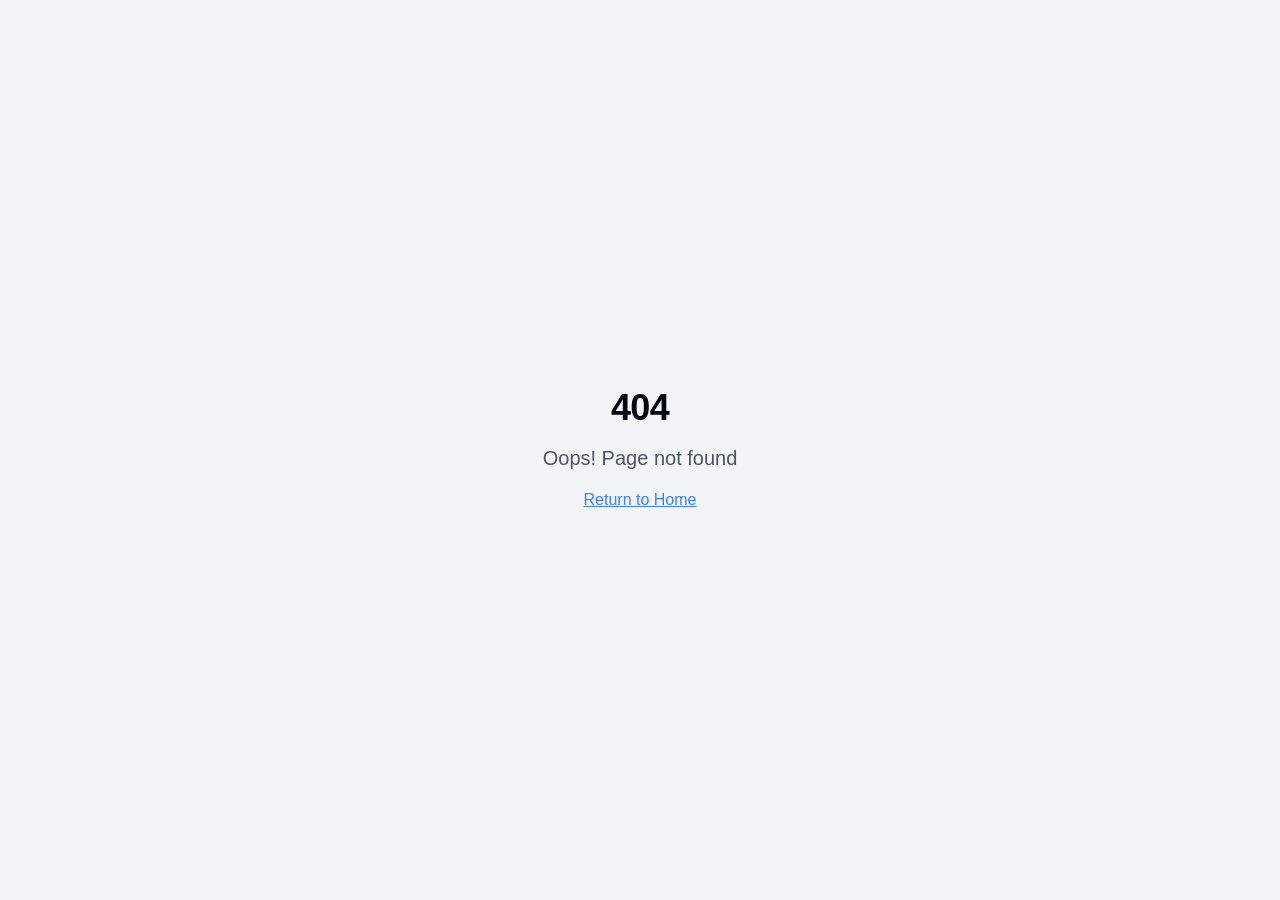
<file: index.html>
<!doctype html>
<html lang="en">
  <head>
    <meta charset="UTF-8" />
    <meta name="viewport" content="width=device-width, initial-scale=1.0" />
    <title>Dr. Rajeev Kumar Chauhan - RKS World | Academic Portfolio</title>
    <meta name="description" content="Professional portfolio of Dr. Rajeev Kumar Chauhan - Researcher, Academic, and Expert in Distributed Energy Resources and Microgrids" />
    <meta name="author" content="Dr. Rajeev Kumar Chauhan" />
    <meta name="keywords" content="Dr. Rajeev Kumar Chauhan, RKS World, Academic Portfolio, Research, Distributed Energy Resources, Microgrids" />

    <meta property="og:title" content="Dr. Rajeev Kumar Chauhan - RKS World" />
    <meta property="og:description" content="Professional portfolio of Dr. Rajeev Kumar Chauhan - Researcher and Academic Expert" />
    <script type="module" crossorigin src="/assets/index-vCYPpRVp.js"></script>
    <link rel="stylesheet" crossorigin href="/assets/index-DJ5dNbkq.css">
  </head>

  <body>
    <div id="root"></div>
  </body>
</html>
</file>
<file: assets/index-DJ5dNbkq.css>
*,:before,:after{--tw-border-spacing-x: 0;--tw-border-spacing-y: 0;--tw-translate-x: 0;--tw-translate-y: 0;--tw-rotate: 0;--tw-skew-x: 0;--tw-skew-y: 0;--tw-scale-x: 1;--tw-scale-y: 1;--tw-pan-x: ;--tw-pan-y: ;--tw-pinch-zoom: ;--tw-scroll-snap-strictness: proximity;--tw-gradient-from-position: ;--tw-gradient-via-position: ;--tw-gradient-to-position: ;--tw-ordinal: ;--tw-slashed-zero: ;--tw-numeric-figure: ;--tw-numeric-spacing: ;--tw-numeric-fraction: ;--tw-ring-inset: ;--tw-ring-offset-width: 0px;--tw-ring-offset-color: #fff;--tw-ring-color: rgb(59 130 246 / .5);--tw-ring-offset-shadow: 0 0 #0000;--tw-ring-shadow: 0 0 #0000;--tw-shadow: 0 0 #0000;--tw-shadow-colored: 0 0 #0000;--tw-blur: ;--tw-brightness: ;--tw-contrast: ;--tw-grayscale: ;--tw-hue-rotate: ;--tw-invert: ;--tw-saturate: ;--tw-sepia: ;--tw-drop-shadow: ;--tw-backdrop-blur: ;--tw-backdrop-brightness: ;--tw-backdrop-contrast: ;--tw-backdrop-grayscale: ;--tw-backdrop-hue-rotate: ;--tw-backdrop-invert: ;--tw-backdrop-opacity: ;--tw-backdrop-saturate: ;--tw-backdrop-sepia: ;--tw-contain-size: ;--tw-contain-layout: ;--tw-contain-paint: ;--tw-contain-style: }::backdrop{--tw-border-spacing-x: 0;--tw-border-spacing-y: 0;--tw-translate-x: 0;--tw-translate-y: 0;--tw-rotate: 0;--tw-skew-x: 0;--tw-skew-y: 0;--tw-scale-x: 1;--tw-scale-y: 1;--tw-pan-x: ;--tw-pan-y: ;--tw-pinch-zoom: ;--tw-scroll-snap-strictness: proximity;--tw-gradient-from-position: ;--tw-gradient-via-position: ;--tw-gradient-to-position: ;--tw-ordinal: ;--tw-slashed-zero: ;--tw-numeric-figure: ;--tw-numeric-spacing: ;--tw-numeric-fraction: ;--tw-ring-inset: ;--tw-ring-offset-width: 0px;--tw-ring-offset-color: #fff;--tw-ring-color: rgb(59 130 246 / .5);--tw-ring-offset-shadow: 0 0 #0000;--tw-ring-shadow: 0 0 #0000;--tw-shadow: 0 0 #0000;--tw-shadow-colored: 0 0 #0000;--tw-blur: ;--tw-brightness: ;--tw-contrast: ;--tw-grayscale: ;--tw-hue-rotate: ;--tw-invert: ;--tw-saturate: ;--tw-sepia: ;--tw-drop-shadow: ;--tw-backdrop-blur: ;--tw-backdrop-brightness: ;--tw-backdrop-contrast: ;--tw-backdrop-grayscale: ;--tw-backdrop-hue-rotate: ;--tw-backdrop-invert: ;--tw-backdrop-opacity: ;--tw-backdrop-saturate: ;--tw-backdrop-sepia: ;--tw-contain-size: ;--tw-contain-layout: ;--tw-contain-paint: ;--tw-contain-style: }*,:before,:after{box-sizing:border-box;border-width:0;border-style:solid;border-color:#e5e7eb}:before,:after{--tw-content: ""}html,:host{line-height:1.5;-webkit-text-size-adjust:100%;-moz-tab-size:4;-o-tab-size:4;tab-size:4;font-family:ui-sans-serif,system-ui,sans-serif,"Apple Color Emoji","Segoe UI Emoji",Segoe UI Symbol,"Noto Color Emoji";font-feature-settings:normal;font-variation-settings:normal;-webkit-tap-highlight-color:transparent}body{margin:0;line-height:inherit}hr{height:0;color:inherit;border-top-width:1px}abbr:where([title]){-webkit-text-decoration:underline dotted;text-decoration:underline dotted}h1,h2,h3,h4,h5,h6{font-size:inherit;font-weight:inherit}a{color:inherit;text-decoration:inherit}b,strong{font-weight:bolder}code,kbd,samp,pre{font-family:ui-monospace,SFMono-Regular,Menlo,Monaco,Consolas,Liberation Mono,Courier New,monospace;font-feature-settings:normal;font-variation-settings:normal;font-size:1em}small{font-size:80%}sub,sup{font-size:75%;line-height:0;position:relative;vertical-align:baseline}sub{bottom:-.25em}sup{top:-.5em}table{text-indent:0;border-color:inherit;border-collapse:collapse}button,input,optgroup,select,textarea{font-family:inherit;font-feature-settings:inherit;font-variation-settings:inherit;font-size:100%;font-weight:inherit;line-height:inherit;letter-spacing:inherit;color:inherit;margin:0;padding:0}button,select{text-transform:none}button,input:where([type=button]),input:where([type=reset]),input:where([type=submit]){-webkit-appearance:button;background-color:transparent;background-image:none}:-moz-focusring{outline:auto}:-moz-ui-invalid{box-shadow:none}progress{vertical-align:baseline}::-webkit-inner-spin-button,::-webkit-outer-spin-button{height:auto}[type=search]{-webkit-appearance:textfield;outline-offset:-2px}::-webkit-search-decoration{-webkit-appearance:none}::-webkit-file-upload-button{-webkit-appearance:button;font:inherit}summary{display:list-item}blockquote,dl,dd,h1,h2,h3,h4,h5,h6,hr,figure,p,pre{margin:0}fieldset{margin:0;padding:0}legend{padding:0}ol,ul,menu{list-style:none;margin:0;padding:0}dialog{padding:0}textarea{resize:vertical}input::-moz-placeholder,textarea::-moz-placeholder{opacity:1;color:#9ca3af}input::placeholder,textarea::placeholder{opacity:1;color:#9ca3af}button,[role=button]{cursor:pointer}:disabled{cursor:default}img,svg,video,canvas,audio,iframe,embed,object{display:block;vertical-align:middle}img,video{max-width:100%;height:auto}[hidden]:where(:not([hidden=until-found])){display:none}:root{--background: 0 0% 100%;--foreground: 224 71% 4%;--card: 0 0% 100%;--card-foreground: 224 71% 4%;--popover: 0 0% 100%;--popover-foreground: 224 71% 4%;--primary: 262 83% 58%;--primary-foreground: 0 0% 100%;--secondary: 220 14% 96%;--secondary-foreground: 224 71% 4%;--muted: 220 14% 96%;--muted-foreground: 220 9% 46%;--accent: 262 83% 58%;--accent-foreground: 0 0% 100%;--destructive: 0 84% 60%;--destructive-foreground: 0 0% 100%;--border: 220 13% 91%;--input: 220 13% 91%;--ring: 262 83% 58%;--radius: 1rem;--gradient-primary: linear-gradient(135deg, hsl(262 83% 58%) 0%, hsl(242 75% 65%) 100%);--gradient-secondary: linear-gradient(135deg, hsl(220 100% 66%) 0%, hsl(262 83% 58%) 100%);--gradient-accent: linear-gradient(135deg, hsl(340 82% 52%) 0%, hsl(262 83% 58%) 100%);--gradient-subtle: linear-gradient(180deg, hsl(0 0% 100%) 0%, hsl(220 14% 98%) 100%);--gradient-surface: linear-gradient(135deg, hsl(0 0% 100% / .95) 0%, hsl(220 14% 98% / .85) 100%);--shadow-sm: 0 1px 2px 0 hsl(220 14% 91% / .3);--shadow-md: 0 4px 6px -1px hsl(220 14% 91% / .4), 0 2px 4px -2px hsl(220 14% 91% / .3);--shadow-lg: 0 10px 15px -3px hsl(220 14% 91% / .4), 0 4px 6px -4px hsl(220 14% 91% / .3);--shadow-xl: 0 20px 25px -5px hsl(220 14% 91% / .4), 0 8px 10px -6px hsl(220 14% 91% / .3);--shadow-glow: 0 0 30px hsl(262 83% 58% / .25);--shadow-glow-hover: 0 8px 30px hsl(262 83% 58% / .35);--transition-smooth: all .3s cubic-bezier(.4, 0, .2, 1);--transition-bounce: all .5s cubic-bezier(.68, -.55, .265, 1.55);--transition-spring: all .6s cubic-bezier(.34, 1.56, .64, 1)}.dark{--background: 224 71% 4%;--foreground: 0 0% 100%;--card: 224 71% 10%;--card-foreground: 0 0% 100%;--popover: 224 71% 10%;--popover-foreground: 0 0% 100%;--primary: 262 83% 58%;--primary-foreground: 0 0% 100%;--secondary: 220 14% 15%;--secondary-foreground: 0 0% 100%;--muted: 220 14% 15%;--muted-foreground: 220 9% 65%;--accent: 262 83% 58%;--accent-foreground: 0 0% 100%;--destructive: 0 84% 60%;--destructive-foreground: 0 0% 100%;--border: 220 13% 20%;--input: 220 13% 20%;--ring: 262 83% 58%}*{border-color:hsl(var(--border))}body{background-color:hsl(var(--background));color:hsl(var(--foreground));-webkit-font-smoothing:antialiased;-moz-osx-font-smoothing:grayscale;font-family:-apple-system,BlinkMacSystemFont,SF Pro Display,Segoe UI,Roboto,Helvetica Neue,sans-serif;font-feature-settings:"cv11","ss01";font-optical-sizing:auto}h1,h2,h3,h4,h5,h6{font-weight:700;letter-spacing:-.02em}.leading-tight{line-height:1.5!important}h1{font-size:3rem;line-height:1}@media (min-width: 768px){h1{font-size:3.75rem;line-height:1}}@media (min-width: 1024px){h1{font-size:4.5rem;line-height:1}}h2{font-size:2.25rem;line-height:2.5rem}@media (min-width: 768px){h2{font-size:3rem;line-height:1}}h3{font-size:1.5rem;line-height:2rem}@media (min-width: 768px){h3{font-size:1.875rem;line-height:2.25rem}}.gradient-text{-webkit-background-clip:text;background-clip:text;color:transparent;background-image:var(--gradient-primary)}.glass-card{border-radius:1rem;border-width:1px;border-color:hsl(var(--border) / .5);background-color:hsl(var(--card) / .8);--tw-backdrop-blur: blur(24px);-webkit-backdrop-filter:var(--tw-backdrop-blur) var(--tw-backdrop-brightness) var(--tw-backdrop-contrast) var(--tw-backdrop-grayscale) var(--tw-backdrop-hue-rotate) var(--tw-backdrop-invert) var(--tw-backdrop-opacity) var(--tw-backdrop-saturate) var(--tw-backdrop-sepia);backdrop-filter:var(--tw-backdrop-blur) var(--tw-backdrop-brightness) var(--tw-backdrop-contrast) var(--tw-backdrop-grayscale) var(--tw-backdrop-hue-rotate) var(--tw-backdrop-invert) var(--tw-backdrop-opacity) var(--tw-backdrop-saturate) var(--tw-backdrop-sepia);box-shadow:var(--shadow-lg)}.hover-lift{transition:var(--transition-smooth)}.hover-lift:hover{transform:translateY(-8px);box-shadow:var(--shadow-xl)}.modern-card{border-radius:1rem;border-width:1px;border-color:hsl(var(--border) / .4);background-color:hsl(var(--card));padding:1.5rem;box-shadow:var(--shadow-md);transition:var(--transition-smooth)}.modern-card:hover{box-shadow:var(--shadow-xl);border-color:hsl(var(--primary) / .3)}.section-padding{padding-top:5rem;padding-bottom:5rem}@media (min-width: 768px){.section-padding{padding-top:7rem;padding-bottom:7rem}}.container{width:100%;margin-right:auto;margin-left:auto;padding-right:2rem;padding-left:2rem}@media (min-width: 1400px){.container{max-width:1400px}}.sr-only{position:absolute;width:1px;height:1px;padding:0;margin:-1px;overflow:hidden;clip:rect(0,0,0,0);white-space:nowrap;border-width:0}.pointer-events-none{pointer-events:none}.pointer-events-auto{pointer-events:auto}.visible{visibility:visible}.invisible{visibility:hidden}.fixed{position:fixed}.absolute{position:absolute}.relative{position:relative}.sticky{position:sticky}.inset-0{top:0;right:0;bottom:0;left:0}.inset-x-0{left:0;right:0}.inset-y-0{top:0;bottom:0}.-bottom-12{bottom:-3rem}.-left-12{left:-3rem}.-right-12{right:-3rem}.-top-12{top:-3rem}.bottom-0{bottom:0}.bottom-4{bottom:1rem}.left-0{left:0}.left-1{left:.25rem}.left-1\/2{left:50%}.left-2{left:.5rem}.left-3{left:.75rem}.left-\[50\%\]{left:50%}.right-0{right:0}.right-1{right:.25rem}.right-2{right:.5rem}.right-3{right:.75rem}.right-4{right:1rem}.top-0{top:0}.top-1\.5{top:.375rem}.top-1\/2{top:50%}.top-16{top:4rem}.top-2{top:.5rem}.top-3{top:.75rem}.top-3\.5{top:.875rem}.top-4{top:1rem}.top-\[1px\]{top:1px}.top-\[50\%\]{top:50%}.top-\[60\%\]{top:60%}.top-full{top:100%}.-z-10{z-index:-10}.z-10{z-index:10}.z-20{z-index:20}.z-50{z-index:50}.z-\[1000\]{z-index:1000}.z-\[100\]{z-index:100}.z-\[110\]{z-index:110}.z-\[1\]{z-index:1}.z-\[200\]{z-index:200}.z-\[210\]{z-index:210}.z-\[90\]{z-index:90}.order-1{order:1}.order-2{order:2}.col-span-full{grid-column:1 / -1}.-mx-1{margin-left:-.25rem;margin-right:-.25rem}.mx-2{margin-left:.5rem;margin-right:.5rem}.mx-3\.5{margin-left:.875rem;margin-right:.875rem}.mx-auto{margin-left:auto;margin-right:auto}.my-0\.5{margin-top:.125rem;margin-bottom:.125rem}.my-1{margin-top:.25rem;margin-bottom:.25rem}.my-2{margin-top:.5rem;margin-bottom:.5rem}.-ml-4{margin-left:-1rem}.-mt-4{margin-top:-1rem}.mb-0\.5{margin-bottom:.125rem}.mb-1{margin-bottom:.25rem}.mb-10{margin-bottom:2.5rem}.mb-12{margin-bottom:3rem}.mb-14{margin-bottom:3.5rem}.mb-16{margin-bottom:4rem}.mb-2{margin-bottom:.5rem}.mb-3{margin-bottom:.75rem}.mb-4{margin-bottom:1rem}.mb-5{margin-bottom:1.25rem}.mb-6{margin-bottom:1.5rem}.mb-8{margin-bottom:2rem}.ml-0\.5{margin-left:.125rem}.ml-1{margin-left:.25rem}.ml-3{margin-left:.75rem}.ml-4{margin-left:1rem}.ml-auto{margin-left:auto}.mr-1{margin-right:.25rem}.mr-2{margin-right:.5rem}.mt-0{margin-top:0}.mt-0\.5{margin-top:.125rem}.mt-1{margin-top:.25rem}.mt-1\.5{margin-top:.375rem}.mt-12{margin-top:3rem}.mt-2{margin-top:.5rem}.mt-2\.5{margin-top:.625rem}.mt-24{margin-top:6rem}.mt-3{margin-top:.75rem}.mt-4{margin-top:1rem}.mt-8{margin-top:2rem}.mt-auto{margin-top:auto}.line-clamp-2{overflow:hidden;display:-webkit-box;-webkit-box-orient:vertical;-webkit-line-clamp:2}.block{display:block}.inline-block{display:inline-block}.inline{display:inline}.flex{display:flex}.inline-flex{display:inline-flex}.table{display:table}.grid{display:grid}.hidden{display:none}.aspect-square{aspect-ratio:1 / 1}.aspect-video{aspect-ratio:16 / 9}.size-4{width:1rem;height:1rem}.h-1{height:.25rem}.h-1\.5{height:.375rem}.h-10{height:2.5rem}.h-11{height:2.75rem}.h-12{height:3rem}.h-14{height:3.5rem}.h-16{height:4rem}.h-2{height:.5rem}.h-2\.5{height:.625rem}.h-20{height:5rem}.h-24{height:6rem}.h-3{height:.75rem}.h-3\.5{height:.875rem}.h-32{height:8rem}.h-36{height:9rem}.h-4{height:1rem}.h-40{height:10rem}.h-5{height:1.25rem}.h-56{height:14rem}.h-6{height:1.5rem}.h-64{height:16rem}.h-7{height:1.75rem}.h-8{height:2rem}.h-9{height:2.25rem}.h-96{height:24rem}.h-\[1px\]{height:1px}.h-\[var\(--radix-navigation-menu-viewport-height\)\]{height:var(--radix-navigation-menu-viewport-height)}.h-\[var\(--radix-select-trigger-height\)\]{height:var(--radix-select-trigger-height)}.h-auto{height:auto}.h-full{height:100%}.h-px{height:1px}.h-svh{height:100svh}.max-h-96{max-height:24rem}.max-h-\[300px\]{max-height:300px}.max-h-\[500px\]{max-height:500px}.max-h-\[65vh\]{max-height:65vh}.max-h-\[75vh\]{max-height:75vh}.max-h-\[95vh\]{max-height:95vh}.max-h-screen{max-height:100vh}.min-h-0{min-height:0px}.min-h-\[300px\]{min-height:300px}.min-h-\[60px\]{min-height:60px}.min-h-\[80px\]{min-height:80px}.min-h-\[90vh\]{min-height:90vh}.min-h-screen{min-height:100vh}.min-h-svh{min-height:100svh}.w-0{width:0px}.w-1{width:.25rem}.w-1\.5{width:.375rem}.w-10{width:2.5rem}.w-11{width:2.75rem}.w-12{width:3rem}.w-14{width:3.5rem}.w-16{width:4rem}.w-2{width:.5rem}.w-2\.5{width:.625rem}.w-20{width:5rem}.w-24{width:6rem}.w-28{width:7rem}.w-3{width:.75rem}.w-3\.5{width:.875rem}.w-3\/4{width:75%}.w-32{width:8rem}.w-4{width:1rem}.w-40{width:10rem}.w-48{width:12rem}.w-5{width:1.25rem}.w-6{width:1.5rem}.w-64{width:16rem}.w-7{width:1.75rem}.w-72{width:18rem}.w-8{width:2rem}.w-9{width:2.25rem}.w-96{width:24rem}.w-\[--sidebar-width\]{width:var(--sidebar-width)}.w-\[100px\]{width:100px}.w-\[1px\]{width:1px}.w-\[92vw\]{width:92vw}.w-\[98\%\]{width:98%}.w-auto{width:auto}.w-full{width:100%}.w-max{width:-moz-max-content;width:max-content}.w-px{width:1px}.min-w-0{min-width:0px}.min-w-5{min-width:1.25rem}.min-w-\[100px\]{min-width:100px}.min-w-\[12rem\]{min-width:12rem}.min-w-\[180px\]{min-width:180px}.min-w-\[200px\]{min-width:200px}.min-w-\[220px\]{min-width:220px}.min-w-\[8rem\]{min-width:8rem}.min-w-\[var\(--radix-select-trigger-width\)\]{min-width:var(--radix-select-trigger-width)}.max-w-2xl{max-width:42rem}.max-w-3xl{max-width:48rem}.max-w-4xl{max-width:56rem}.max-w-5xl{max-width:64rem}.max-w-6xl{max-width:72rem}.max-w-7xl{max-width:80rem}.max-w-\[--skeleton-width\]{max-width:var(--skeleton-width)}.max-w-\[160px\]{max-width:160px}.max-w-\[200px\]{max-width:200px}.max-w-\[320px\]{max-width:320px}.max-w-full{max-width:100%}.max-w-lg{max-width:32rem}.max-w-max{max-width:-moz-max-content;max-width:max-content}.max-w-md{max-width:28rem}.max-w-none{max-width:none}.max-w-xl{max-width:36rem}.flex-1{flex:1 1 0%}.flex-shrink-0,.shrink-0{flex-shrink:0}.grow{flex-grow:1}.grow-0{flex-grow:0}.basis-full{flex-basis:100%}.caption-bottom{caption-side:bottom}.border-collapse{border-collapse:collapse}.-translate-x-1\/2{--tw-translate-x: -50%;transform:translate(var(--tw-translate-x),var(--tw-translate-y)) rotate(var(--tw-rotate)) skew(var(--tw-skew-x)) skewY(var(--tw-skew-y)) scaleX(var(--tw-scale-x)) scaleY(var(--tw-scale-y))}.-translate-x-px{--tw-translate-x: -1px;transform:translate(var(--tw-translate-x),var(--tw-translate-y)) rotate(var(--tw-rotate)) skew(var(--tw-skew-x)) skewY(var(--tw-skew-y)) scaleX(var(--tw-scale-x)) scaleY(var(--tw-scale-y))}.-translate-y-1\/2{--tw-translate-y: -50%;transform:translate(var(--tw-translate-x),var(--tw-translate-y)) rotate(var(--tw-rotate)) skew(var(--tw-skew-x)) skewY(var(--tw-skew-y)) scaleX(var(--tw-scale-x)) scaleY(var(--tw-scale-y))}.translate-x-\[-50\%\]{--tw-translate-x: -50%;transform:translate(var(--tw-translate-x),var(--tw-translate-y)) rotate(var(--tw-rotate)) skew(var(--tw-skew-x)) skewY(var(--tw-skew-y)) scaleX(var(--tw-scale-x)) scaleY(var(--tw-scale-y))}.translate-x-px{--tw-translate-x: 1px;transform:translate(var(--tw-translate-x),var(--tw-translate-y)) rotate(var(--tw-rotate)) skew(var(--tw-skew-x)) skewY(var(--tw-skew-y)) scaleX(var(--tw-scale-x)) scaleY(var(--tw-scale-y))}.translate-y-\[-50\%\]{--tw-translate-y: -50%;transform:translate(var(--tw-translate-x),var(--tw-translate-y)) rotate(var(--tw-rotate)) skew(var(--tw-skew-x)) skewY(var(--tw-skew-y)) scaleX(var(--tw-scale-x)) scaleY(var(--tw-scale-y))}.rotate-45{--tw-rotate: 45deg;transform:translate(var(--tw-translate-x),var(--tw-translate-y)) rotate(var(--tw-rotate)) skew(var(--tw-skew-x)) skewY(var(--tw-skew-y)) scaleX(var(--tw-scale-x)) scaleY(var(--tw-scale-y))}.rotate-90{--tw-rotate: 90deg;transform:translate(var(--tw-translate-x),var(--tw-translate-y)) rotate(var(--tw-rotate)) skew(var(--tw-skew-x)) skewY(var(--tw-skew-y)) scaleX(var(--tw-scale-x)) scaleY(var(--tw-scale-y))}.scale-90{--tw-scale-x: .9;--tw-scale-y: .9;transform:translate(var(--tw-translate-x),var(--tw-translate-y)) rotate(var(--tw-rotate)) skew(var(--tw-skew-x)) skewY(var(--tw-skew-y)) scaleX(var(--tw-scale-x)) scaleY(var(--tw-scale-y))}.transform{transform:translate(var(--tw-translate-x),var(--tw-translate-y)) rotate(var(--tw-rotate)) skew(var(--tw-skew-x)) skewY(var(--tw-skew-y)) scaleX(var(--tw-scale-x)) scaleY(var(--tw-scale-y))}@keyframes fade-in{0%{opacity:0;transform:translateY(10px)}to{opacity:1;transform:translateY(0)}}.animate-fade-in{animation:fade-in .5s ease-out}@keyframes pulse{50%{opacity:.5}}.animate-pulse{animation:pulse 2s cubic-bezier(.4,0,.6,1) infinite}@keyframes scale-in{0%{transform:scale(.95);opacity:0}to{transform:scale(1);opacity:1}}.animate-scale-in{animation:scale-in .3s ease-out}@keyframes spin{to{transform:rotate(360deg)}}.animate-spin{animation:spin 1s linear infinite}.cursor-default{cursor:default}.cursor-pointer{cursor:pointer}.touch-none{touch-action:none}.select-none{-webkit-user-select:none;-moz-user-select:none;user-select:none}.list-none{list-style-type:none}.columns-1{-moz-columns:1;columns:1}.break-inside-avoid{-moz-column-break-inside:avoid;break-inside:avoid}.grid-cols-1{grid-template-columns:repeat(1,minmax(0,1fr))}.grid-cols-2{grid-template-columns:repeat(2,minmax(0,1fr))}.flex-row{flex-direction:row}.flex-col{flex-direction:column}.flex-col-reverse{flex-direction:column-reverse}.flex-wrap{flex-wrap:wrap}.items-start{align-items:flex-start}.items-end{align-items:flex-end}.items-center{align-items:center}.items-stretch{align-items:stretch}.justify-center{justify-content:center}.justify-between{justify-content:space-between}.gap-1{gap:.25rem}.gap-1\.5{gap:.375rem}.gap-2{gap:.5rem}.gap-2\.5{gap:.625rem}.gap-3{gap:.75rem}.gap-4{gap:1rem}.gap-5{gap:1.25rem}.gap-6{gap:1.5rem}.gap-8{gap:2rem}.space-x-1>:not([hidden])~:not([hidden]){--tw-space-x-reverse: 0;margin-right:calc(.25rem * var(--tw-space-x-reverse));margin-left:calc(.25rem * calc(1 - var(--tw-space-x-reverse)))}.space-x-2>:not([hidden])~:not([hidden]){--tw-space-x-reverse: 0;margin-right:calc(.5rem * var(--tw-space-x-reverse));margin-left:calc(.5rem * calc(1 - var(--tw-space-x-reverse)))}.space-x-4>:not([hidden])~:not([hidden]){--tw-space-x-reverse: 0;margin-right:calc(1rem * var(--tw-space-x-reverse));margin-left:calc(1rem * calc(1 - var(--tw-space-x-reverse)))}.space-y-1>:not([hidden])~:not([hidden]){--tw-space-y-reverse: 0;margin-top:calc(.25rem * calc(1 - var(--tw-space-y-reverse)));margin-bottom:calc(.25rem * var(--tw-space-y-reverse))}.space-y-1\.5>:not([hidden])~:not([hidden]){--tw-space-y-reverse: 0;margin-top:calc(.375rem * calc(1 - var(--tw-space-y-reverse)));margin-bottom:calc(.375rem * var(--tw-space-y-reverse))}.space-y-2>:not([hidden])~:not([hidden]){--tw-space-y-reverse: 0;margin-top:calc(.5rem * calc(1 - var(--tw-space-y-reverse)));margin-bottom:calc(.5rem * var(--tw-space-y-reverse))}.space-y-3>:not([hidden])~:not([hidden]){--tw-space-y-reverse: 0;margin-top:calc(.75rem * calc(1 - var(--tw-space-y-reverse)));margin-bottom:calc(.75rem * var(--tw-space-y-reverse))}.space-y-4>:not([hidden])~:not([hidden]){--tw-space-y-reverse: 0;margin-top:calc(1rem * calc(1 - var(--tw-space-y-reverse)));margin-bottom:calc(1rem * var(--tw-space-y-reverse))}.space-y-6>:not([hidden])~:not([hidden]){--tw-space-y-reverse: 0;margin-top:calc(1.5rem * calc(1 - var(--tw-space-y-reverse)));margin-bottom:calc(1.5rem * var(--tw-space-y-reverse))}.space-y-8>:not([hidden])~:not([hidden]){--tw-space-y-reverse: 0;margin-top:calc(2rem * calc(1 - var(--tw-space-y-reverse)));margin-bottom:calc(2rem * var(--tw-space-y-reverse))}.overflow-auto{overflow:auto}.overflow-hidden{overflow:hidden}.overflow-y-auto{overflow-y:auto}.overflow-x-hidden{overflow-x:hidden}.truncate{overflow:hidden;text-overflow:ellipsis;white-space:nowrap}.whitespace-nowrap{white-space:nowrap}.break-words{overflow-wrap:break-word}.break-all{word-break:break-all}.rounded-2xl{border-radius:1rem}.rounded-\[2px\]{border-radius:2px}.rounded-\[inherit\]{border-radius:inherit}.rounded-full{border-radius:9999px}.rounded-lg{border-radius:var(--radius)}.rounded-md{border-radius:calc(var(--radius) - 2px)}.rounded-sm{border-radius:calc(var(--radius) - 4px)}.rounded-xl{border-radius:.75rem}.rounded-t-\[10px\]{border-top-left-radius:10px;border-top-right-radius:10px}.rounded-tl-sm{border-top-left-radius:calc(var(--radius) - 4px)}.border{border-width:1px}.border-0{border-width:0px}.border-2{border-width:2px}.border-4{border-width:4px}.border-\[1\.5px\]{border-width:1.5px}.border-y{border-top-width:1px;border-bottom-width:1px}.border-b{border-bottom-width:1px}.border-l{border-left-width:1px}.border-l-2{border-left-width:2px}.border-r{border-right-width:1px}.border-t{border-top-width:1px}.border-dashed{border-style:dashed}.border-\[--color-border\]{border-color:var(--color-border)}.border-accent\/10{border-color:hsl(var(--accent) / .1)}.border-amber-200{--tw-border-opacity: 1;border-color:rgb(253 230 138 / var(--tw-border-opacity, 1))}.border-amber-300{--tw-border-opacity: 1;border-color:rgb(252 211 77 / var(--tw-border-opacity, 1))}.border-border{border-color:hsl(var(--border))}.border-border\/30{border-color:hsl(var(--border) / .3)}.border-border\/40{border-color:hsl(var(--border) / .4)}.border-border\/50{border-color:hsl(var(--border) / .5)}.border-destructive{border-color:hsl(var(--destructive))}.border-destructive\/50{border-color:hsl(var(--destructive) / .5)}.border-emerald-200{--tw-border-opacity: 1;border-color:rgb(167 243 208 / var(--tw-border-opacity, 1))}.border-green-500\/20{border-color:#22c55e33}.border-input{border-color:hsl(var(--input))}.border-primary{border-color:hsl(var(--primary))}.border-primary\/20{border-color:hsl(var(--primary) / .2)}.border-primary\/30{border-color:hsl(var(--primary) / .3)}.border-primary\/40{border-color:hsl(var(--primary) / .4)}.border-sidebar-border{border-color:hsl(var(--sidebar-border))}.border-transparent{border-color:transparent}.border-l-transparent{border-left-color:transparent}.border-t-transparent{border-top-color:transparent}.bg-\[--color-bg\]{background-color:var(--color-bg)}.bg-accent{background-color:hsl(var(--accent))}.bg-amber-100{--tw-bg-opacity: 1;background-color:rgb(254 243 199 / var(--tw-bg-opacity, 1))}.bg-amber-50{--tw-bg-opacity: 1;background-color:rgb(255 251 235 / var(--tw-bg-opacity, 1))}.bg-background{background-color:hsl(var(--background))}.bg-background\/70{background-color:hsl(var(--background) / .7)}.bg-background\/90{background-color:hsl(var(--background) / .9)}.bg-background\/95{background-color:hsl(var(--background) / .95)}.bg-black\/30{background-color:#0000004d}.bg-black\/80{background-color:#000c}.bg-blue-100{--tw-bg-opacity: 1;background-color:rgb(219 234 254 / var(--tw-bg-opacity, 1))}.bg-border{background-color:hsl(var(--border))}.bg-card{background-color:hsl(var(--card))}.bg-cyan-100{--tw-bg-opacity: 1;background-color:rgb(207 250 254 / var(--tw-bg-opacity, 1))}.bg-destructive{background-color:hsl(var(--destructive))}.bg-emerald-100{--tw-bg-opacity: 1;background-color:rgb(209 250 229 / var(--tw-bg-opacity, 1))}.bg-foreground{background-color:hsl(var(--foreground))}.bg-foreground\/90{background-color:hsl(var(--foreground) / .9)}.bg-gray-100{--tw-bg-opacity: 1;background-color:rgb(243 244 246 / var(--tw-bg-opacity, 1))}.bg-gray-900{--tw-bg-opacity: 1;background-color:rgb(17 24 39 / var(--tw-bg-opacity, 1))}.bg-green-500\/10{background-color:#22c55e1a}.bg-muted{background-color:hsl(var(--muted))}.bg-muted\/30{background-color:hsl(var(--muted) / .3)}.bg-muted\/50{background-color:hsl(var(--muted) / .5)}.bg-orange-100{--tw-bg-opacity: 1;background-color:rgb(255 237 213 / var(--tw-bg-opacity, 1))}.bg-pink-100{--tw-bg-opacity: 1;background-color:rgb(252 231 243 / var(--tw-bg-opacity, 1))}.bg-popover{background-color:hsl(var(--popover))}.bg-primary{background-color:hsl(var(--primary))}.bg-primary\/10{background-color:hsl(var(--primary) / .1)}.bg-secondary{background-color:hsl(var(--secondary))}.bg-sidebar{background-color:hsl(var(--sidebar-background))}.bg-sidebar-border{background-color:hsl(var(--sidebar-border))}.bg-transparent{background-color:transparent}.bg-violet-100{--tw-bg-opacity: 1;background-color:rgb(237 233 254 / var(--tw-bg-opacity, 1))}.bg-white\/90{background-color:#ffffffe6}.bg-gradient-to-br{background-image:linear-gradient(to bottom right,var(--tw-gradient-stops))}.bg-gradient-to-r{background-image:linear-gradient(to right,var(--tw-gradient-stops))}.bg-gradient-to-t{background-image:linear-gradient(to top,var(--tw-gradient-stops))}.from-accent\/10{--tw-gradient-from: hsl(var(--accent) / .1) var(--tw-gradient-from-position);--tw-gradient-to: hsl(var(--accent) / 0) var(--tw-gradient-to-position);--tw-gradient-stops: var(--tw-gradient-from), var(--tw-gradient-to)}.from-accent\/5{--tw-gradient-from: hsl(var(--accent) / .05) var(--tw-gradient-from-position);--tw-gradient-to: hsl(var(--accent) / 0) var(--tw-gradient-to-position);--tw-gradient-stops: var(--tw-gradient-from), var(--tw-gradient-to)}.from-amber-500{--tw-gradient-from: #f59e0b var(--tw-gradient-from-position);--tw-gradient-to: rgb(245 158 11 / 0) var(--tw-gradient-to-position);--tw-gradient-stops: var(--tw-gradient-from), var(--tw-gradient-to)}.from-amber-500\/10{--tw-gradient-from: rgb(245 158 11 / .1) var(--tw-gradient-from-position);--tw-gradient-to: rgb(245 158 11 / 0) var(--tw-gradient-to-position);--tw-gradient-stops: var(--tw-gradient-from), var(--tw-gradient-to)}.from-background{--tw-gradient-from: hsl(var(--background)) var(--tw-gradient-from-position);--tw-gradient-to: hsl(var(--background) / 0) var(--tw-gradient-to-position);--tw-gradient-stops: var(--tw-gradient-from), var(--tw-gradient-to)}.from-black\/60{--tw-gradient-from: rgb(0 0 0 / .6) var(--tw-gradient-from-position);--tw-gradient-to: rgb(0 0 0 / 0) var(--tw-gradient-to-position);--tw-gradient-stops: var(--tw-gradient-from), var(--tw-gradient-to)}.from-black\/70{--tw-gradient-from: rgb(0 0 0 / .7) var(--tw-gradient-from-position);--tw-gradient-to: rgb(0 0 0 / 0) var(--tw-gradient-to-position);--tw-gradient-stops: var(--tw-gradient-from), var(--tw-gradient-to)}.from-blue-50{--tw-gradient-from: #eff6ff var(--tw-gradient-from-position);--tw-gradient-to: rgb(239 246 255 / 0) var(--tw-gradient-to-position);--tw-gradient-stops: var(--tw-gradient-from), var(--tw-gradient-to)}.from-blue-500{--tw-gradient-from: #3b82f6 var(--tw-gradient-from-position);--tw-gradient-to: rgb(59 130 246 / 0) var(--tw-gradient-to-position);--tw-gradient-stops: var(--tw-gradient-from), var(--tw-gradient-to)}.from-emerald-50{--tw-gradient-from: #ecfdf5 var(--tw-gradient-from-position);--tw-gradient-to: rgb(236 253 245 / 0) var(--tw-gradient-to-position);--tw-gradient-stops: var(--tw-gradient-from), var(--tw-gradient-to)}.from-emerald-500{--tw-gradient-from: #10b981 var(--tw-gradient-from-position);--tw-gradient-to: rgb(16 185 129 / 0) var(--tw-gradient-to-position);--tw-gradient-stops: var(--tw-gradient-from), var(--tw-gradient-to)}.from-emerald-500\/10{--tw-gradient-from: rgb(16 185 129 / .1) var(--tw-gradient-from-position);--tw-gradient-to: rgb(16 185 129 / 0) var(--tw-gradient-to-position);--tw-gradient-stops: var(--tw-gradient-from), var(--tw-gradient-to)}.from-emerald-600{--tw-gradient-from: #059669 var(--tw-gradient-from-position);--tw-gradient-to: rgb(5 150 105 / 0) var(--tw-gradient-to-position);--tw-gradient-stops: var(--tw-gradient-from), var(--tw-gradient-to)}.from-green-500{--tw-gradient-from: #22c55e var(--tw-gradient-from-position);--tw-gradient-to: rgb(34 197 94 / 0) var(--tw-gradient-to-position);--tw-gradient-stops: var(--tw-gradient-from), var(--tw-gradient-to)}.from-indigo-500{--tw-gradient-from: #6366f1 var(--tw-gradient-from-position);--tw-gradient-to: rgb(99 102 241 / 0) var(--tw-gradient-to-position);--tw-gradient-stops: var(--tw-gradient-from), var(--tw-gradient-to)}.from-orange-500{--tw-gradient-from: #f97316 var(--tw-gradient-from-position);--tw-gradient-to: rgb(249 115 22 / 0) var(--tw-gradient-to-position);--tw-gradient-stops: var(--tw-gradient-from), var(--tw-gradient-to)}.from-primary{--tw-gradient-from: hsl(var(--primary)) var(--tw-gradient-from-position);--tw-gradient-to: hsl(var(--primary) / 0) var(--tw-gradient-to-position);--tw-gradient-stops: var(--tw-gradient-from), var(--tw-gradient-to)}.from-primary\/10{--tw-gradient-from: hsl(var(--primary) / .1) var(--tw-gradient-from-position);--tw-gradient-to: hsl(var(--primary) / 0) var(--tw-gradient-to-position);--tw-gradient-stops: var(--tw-gradient-from), var(--tw-gradient-to)}.from-primary\/20{--tw-gradient-from: hsl(var(--primary) / .2) var(--tw-gradient-from-position);--tw-gradient-to: hsl(var(--primary) / 0) var(--tw-gradient-to-position);--tw-gradient-stops: var(--tw-gradient-from), var(--tw-gradient-to)}.from-purple-500{--tw-gradient-from: #a855f7 var(--tw-gradient-from-position);--tw-gradient-to: rgb(168 85 247 / 0) var(--tw-gradient-to-position);--tw-gradient-stops: var(--tw-gradient-from), var(--tw-gradient-to)}.from-rose-500{--tw-gradient-from: #f43f5e var(--tw-gradient-from-position);--tw-gradient-to: rgb(244 63 94 / 0) var(--tw-gradient-to-position);--tw-gradient-stops: var(--tw-gradient-from), var(--tw-gradient-to)}.from-secondary\/20{--tw-gradient-from: hsl(var(--secondary) / .2) var(--tw-gradient-from-position);--tw-gradient-to: hsl(var(--secondary) / 0) var(--tw-gradient-to-position);--tw-gradient-stops: var(--tw-gradient-from), var(--tw-gradient-to)}.from-violet-500{--tw-gradient-from: #8b5cf6 var(--tw-gradient-from-position);--tw-gradient-to: rgb(139 92 246 / 0) var(--tw-gradient-to-position);--tw-gradient-stops: var(--tw-gradient-from), var(--tw-gradient-to)}.from-yellow-500{--tw-gradient-from: #eab308 var(--tw-gradient-from-position);--tw-gradient-to: rgb(234 179 8 / 0) var(--tw-gradient-to-position);--tw-gradient-stops: var(--tw-gradient-from), var(--tw-gradient-to)}.via-accent\/5{--tw-gradient-to: hsl(var(--accent) / 0) var(--tw-gradient-to-position);--tw-gradient-stops: var(--tw-gradient-from), hsl(var(--accent) / .05) var(--tw-gradient-via-position), var(--tw-gradient-to)}.via-black\/10{--tw-gradient-to: rgb(0 0 0 / 0) var(--tw-gradient-to-position);--tw-gradient-stops: var(--tw-gradient-from), rgb(0 0 0 / .1) var(--tw-gradient-via-position), var(--tw-gradient-to)}.via-muted\/10{--tw-gradient-to: hsl(var(--muted) / 0) var(--tw-gradient-to-position);--tw-gradient-stops: var(--tw-gradient-from), hsl(var(--muted) / .1) var(--tw-gradient-via-position), var(--tw-gradient-to)}.via-muted\/30{--tw-gradient-to: hsl(var(--muted) / 0) var(--tw-gradient-to-position);--tw-gradient-stops: var(--tw-gradient-from), hsl(var(--muted) / .3) var(--tw-gradient-via-position), var(--tw-gradient-to)}.via-secondary\/20{--tw-gradient-to: hsl(var(--secondary) / 0) var(--tw-gradient-to-position);--tw-gradient-stops: var(--tw-gradient-from), hsl(var(--secondary) / .2) var(--tw-gradient-via-position), var(--tw-gradient-to)}.to-accent{--tw-gradient-to: hsl(var(--accent)) var(--tw-gradient-to-position)}.to-accent\/20{--tw-gradient-to: hsl(var(--accent) / .2) var(--tw-gradient-to-position)}.to-amber-600{--tw-gradient-to: #d97706 var(--tw-gradient-to-position)}.to-background{--tw-gradient-to: hsl(var(--background)) var(--tw-gradient-to-position)}.to-blue-600{--tw-gradient-to: #2563eb var(--tw-gradient-to-position)}.to-cyan-500{--tw-gradient-to: #06b6d4 var(--tw-gradient-to-position)}.to-cyan-600{--tw-gradient-to: #0891b2 var(--tw-gradient-to-position)}.to-emerald-600{--tw-gradient-to: #059669 var(--tw-gradient-to-position)}.to-green-600{--tw-gradient-to: #16a34a var(--tw-gradient-to-position)}.to-orange-500{--tw-gradient-to: #f97316 var(--tw-gradient-to-position)}.to-orange-600{--tw-gradient-to: #ea580c var(--tw-gradient-to-position)}.to-orange-600\/10{--tw-gradient-to: rgb(234 88 12 / .1) var(--tw-gradient-to-position)}.to-pink-600{--tw-gradient-to: #db2777 var(--tw-gradient-to-position)}.to-primary\/5{--tw-gradient-to: hsl(var(--primary) / .05) var(--tw-gradient-to-position)}.to-purple-600{--tw-gradient-to: #9333ea var(--tw-gradient-to-position)}.to-secondary\/10{--tw-gradient-to: hsl(var(--secondary) / .1) var(--tw-gradient-to-position)}.to-teal-50{--tw-gradient-to: #f0fdfa var(--tw-gradient-to-position)}.to-teal-500{--tw-gradient-to: #14b8a6 var(--tw-gradient-to-position)}.to-teal-600{--tw-gradient-to: #0d9488 var(--tw-gradient-to-position)}.to-teal-600\/10{--tw-gradient-to: rgb(13 148 136 / .1) var(--tw-gradient-to-position)}.to-transparent{--tw-gradient-to: transparent var(--tw-gradient-to-position)}.to-violet-600{--tw-gradient-to: #7c3aed var(--tw-gradient-to-position)}.to-white{--tw-gradient-to: #fff var(--tw-gradient-to-position)}.bg-clip-text{-webkit-background-clip:text;background-clip:text}.fill-current{fill:currentColor}.object-contain{-o-object-fit:contain;object-fit:contain}.object-cover{-o-object-fit:cover;object-fit:cover}.object-top{-o-object-position:top;object-position:top}.p-0{padding:0}.p-1{padding:.25rem}.p-1\.5{padding:.375rem}.p-2{padding:.5rem}.p-3{padding:.75rem}.p-4{padding:1rem}.p-5{padding:1.25rem}.p-6{padding:1.5rem}.p-7{padding:1.75rem}.p-8{padding:2rem}.p-\[1px\]{padding:1px}.px-1{padding-left:.25rem;padding-right:.25rem}.px-2{padding-left:.5rem;padding-right:.5rem}.px-2\.5{padding-left:.625rem;padding-right:.625rem}.px-3{padding-left:.75rem;padding-right:.75rem}.px-3\.5{padding-left:.875rem;padding-right:.875rem}.px-4{padding-left:1rem;padding-right:1rem}.px-5{padding-left:1.25rem;padding-right:1.25rem}.px-6{padding-left:1.5rem;padding-right:1.5rem}.px-7{padding-left:1.75rem;padding-right:1.75rem}.px-8{padding-left:2rem;padding-right:2rem}.py-0\.5{padding-top:.125rem;padding-bottom:.125rem}.py-1{padding-top:.25rem;padding-bottom:.25rem}.py-1\.5{padding-top:.375rem;padding-bottom:.375rem}.py-10{padding-top:2.5rem;padding-bottom:2.5rem}.py-12{padding-top:3rem;padding-bottom:3rem}.py-16{padding-top:4rem;padding-bottom:4rem}.py-2{padding-top:.5rem;padding-bottom:.5rem}.py-2\.5{padding-top:.625rem;padding-bottom:.625rem}.py-20{padding-top:5rem;padding-bottom:5rem}.py-3{padding-top:.75rem;padding-bottom:.75rem}.py-4{padding-top:1rem;padding-bottom:1rem}.py-6{padding-top:1.5rem;padding-bottom:1.5rem}.py-8{padding-top:2rem;padding-bottom:2rem}.pb-10{padding-bottom:2.5rem}.pb-12{padding-bottom:3rem}.pb-16{padding-bottom:4rem}.pb-20{padding-bottom:5rem}.pb-3{padding-bottom:.75rem}.pb-4{padding-bottom:1rem}.pb-6{padding-bottom:1.5rem}.pb-8{padding-bottom:2rem}.pb-\[56\.25\%\]{padding-bottom:56.25%}.pl-2\.5{padding-left:.625rem}.pl-4{padding-left:1rem}.pl-8{padding-left:2rem}.pr-1{padding-right:.25rem}.pr-11{padding-right:2.75rem}.pr-2{padding-right:.5rem}.pr-2\.5{padding-right:.625rem}.pr-8{padding-right:2rem}.pt-0{padding-top:0}.pt-1{padding-top:.25rem}.pt-24{padding-top:6rem}.pt-28{padding-top:7rem}.pt-3{padding-top:.75rem}.pt-32{padding-top:8rem}.pt-4{padding-top:1rem}.pt-6{padding-top:1.5rem}.text-left{text-align:left}.text-center{text-align:center}.text-right{text-align:right}.align-middle{vertical-align:middle}.font-mono{font-family:ui-monospace,SFMono-Regular,Menlo,Monaco,Consolas,Liberation Mono,Courier New,monospace}.text-2xl{font-size:1.5rem;line-height:2rem}.text-3xl{font-size:1.875rem;line-height:2.25rem}.text-4xl{font-size:2.25rem;line-height:2.5rem}.text-5xl{font-size:3rem;line-height:1}.text-\[0\.8rem\]{font-size:.8rem}.text-\[10px\]{font-size:10px}.text-\[11px\]{font-size:11px}.text-base{font-size:1rem;line-height:1.5rem}.text-lg{font-size:1.125rem;line-height:1.75rem}.text-sm{font-size:.875rem;line-height:1.25rem}.text-xl{font-size:1.25rem;line-height:1.75rem}.text-xs{font-size:.75rem;line-height:1rem}.font-bold{font-weight:700}.font-extrabold{font-weight:800}.font-medium{font-weight:500}.font-normal{font-weight:400}.font-semibold{font-weight:600}.uppercase{text-transform:uppercase}.capitalize{text-transform:capitalize}.tabular-nums{--tw-numeric-spacing: tabular-nums;font-variant-numeric:var(--tw-ordinal) var(--tw-slashed-zero) var(--tw-numeric-figure) var(--tw-numeric-spacing) var(--tw-numeric-fraction)}.leading-\[1\.05\]{line-height:1.05}.leading-none{line-height:1}.leading-relaxed{line-height:1.625}.leading-snug{line-height:1.375}.leading-tight{line-height:1.25}.tracking-tight{letter-spacing:-.025em}.tracking-wide{letter-spacing:.025em}.tracking-wider{letter-spacing:.05em}.tracking-widest{letter-spacing:.1em}.text-accent{color:hsl(var(--accent))}.text-accent-foreground{color:hsl(var(--accent-foreground))}.text-amber-600{--tw-text-opacity: 1;color:rgb(217 119 6 / var(--tw-text-opacity, 1))}.text-amber-700{--tw-text-opacity: 1;color:rgb(180 83 9 / var(--tw-text-opacity, 1))}.text-blue-500{--tw-text-opacity: 1;color:rgb(59 130 246 / var(--tw-text-opacity, 1))}.text-blue-600{--tw-text-opacity: 1;color:rgb(37 99 235 / var(--tw-text-opacity, 1))}.text-blue-700{--tw-text-opacity: 1;color:rgb(29 78 216 / var(--tw-text-opacity, 1))}.text-card-foreground{color:hsl(var(--card-foreground))}.text-current{color:currentColor}.text-cyan-700{--tw-text-opacity: 1;color:rgb(14 116 144 / var(--tw-text-opacity, 1))}.text-destructive{color:hsl(var(--destructive))}.text-destructive-foreground{color:hsl(var(--destructive-foreground))}.text-emerald-700{--tw-text-opacity: 1;color:rgb(4 120 87 / var(--tw-text-opacity, 1))}.text-foreground{color:hsl(var(--foreground))}.text-foreground\/50{color:hsl(var(--foreground) / .5)}.text-foreground\/70{color:hsl(var(--foreground) / .7)}.text-foreground\/80{color:hsl(var(--foreground) / .8)}.text-foreground\/90{color:hsl(var(--foreground) / .9)}.text-gray-400{--tw-text-opacity: 1;color:rgb(156 163 175 / var(--tw-text-opacity, 1))}.text-gray-600{--tw-text-opacity: 1;color:rgb(75 85 99 / var(--tw-text-opacity, 1))}.text-green-500{--tw-text-opacity: 1;color:rgb(34 197 94 / var(--tw-text-opacity, 1))}.text-green-600{--tw-text-opacity: 1;color:rgb(22 163 74 / var(--tw-text-opacity, 1))}.text-muted-foreground{color:hsl(var(--muted-foreground))}.text-orange-700{--tw-text-opacity: 1;color:rgb(194 65 12 / var(--tw-text-opacity, 1))}.text-pink-700{--tw-text-opacity: 1;color:rgb(190 24 93 / var(--tw-text-opacity, 1))}.text-popover-foreground{color:hsl(var(--popover-foreground))}.text-primary{color:hsl(var(--primary))}.text-primary-foreground{color:hsl(var(--primary-foreground))}.text-primary\/60{color:hsl(var(--primary) / .6)}.text-secondary-foreground{color:hsl(var(--secondary-foreground))}.text-sidebar-foreground{color:hsl(var(--sidebar-foreground))}.text-sidebar-foreground\/70{color:hsl(var(--sidebar-foreground) / .7)}.text-transparent{color:transparent}.text-violet-700{--tw-text-opacity: 1;color:rgb(109 40 217 / var(--tw-text-opacity, 1))}.text-white{--tw-text-opacity: 1;color:rgb(255 255 255 / var(--tw-text-opacity, 1))}.underline{text-decoration-line:underline}.underline-offset-4{text-underline-offset:4px}.opacity-0{opacity:0}.opacity-100{opacity:1}.opacity-5{opacity:.05}.opacity-50{opacity:.5}.opacity-60{opacity:.6}.opacity-70{opacity:.7}.opacity-90{opacity:.9}.shadow-2xl{--tw-shadow: 0 25px 50px -12px rgb(0 0 0 / .25);--tw-shadow-colored: 0 25px 50px -12px var(--tw-shadow-color);box-shadow:var(--tw-ring-offset-shadow, 0 0 #0000),var(--tw-ring-shadow, 0 0 #0000),var(--tw-shadow)}.shadow-\[0_0_0_1px_hsl\(var\(--sidebar-border\)\)\]{--tw-shadow: 0 0 0 1px hsl(var(--sidebar-border));--tw-shadow-colored: 0 0 0 1px var(--tw-shadow-color);box-shadow:var(--tw-ring-offset-shadow, 0 0 #0000),var(--tw-ring-shadow, 0 0 #0000),var(--tw-shadow)}.shadow-lg{--tw-shadow: 0 10px 15px -3px rgb(0 0 0 / .1), 0 4px 6px -4px rgb(0 0 0 / .1);--tw-shadow-colored: 0 10px 15px -3px var(--tw-shadow-color), 0 4px 6px -4px var(--tw-shadow-color);box-shadow:var(--tw-ring-offset-shadow, 0 0 #0000),var(--tw-ring-shadow, 0 0 #0000),var(--tw-shadow)}.shadow-md{--tw-shadow: 0 4px 6px -1px rgb(0 0 0 / .1), 0 2px 4px -2px rgb(0 0 0 / .1);--tw-shadow-colored: 0 4px 6px -1px var(--tw-shadow-color), 0 2px 4px -2px var(--tw-shadow-color);box-shadow:var(--tw-ring-offset-shadow, 0 0 #0000),var(--tw-ring-shadow, 0 0 #0000),var(--tw-shadow)}.shadow-none{--tw-shadow: 0 0 #0000;--tw-shadow-colored: 0 0 #0000;box-shadow:var(--tw-ring-offset-shadow, 0 0 #0000),var(--tw-ring-shadow, 0 0 #0000),var(--tw-shadow)}.shadow-sm{--tw-shadow: 0 1px 2px 0 rgb(0 0 0 / .05);--tw-shadow-colored: 0 1px 2px 0 var(--tw-shadow-color);box-shadow:var(--tw-ring-offset-shadow, 0 0 #0000),var(--tw-ring-shadow, 0 0 #0000),var(--tw-shadow)}.shadow-xl{--tw-shadow: 0 20px 25px -5px rgb(0 0 0 / .1), 0 8px 10px -6px rgb(0 0 0 / .1);--tw-shadow-colored: 0 20px 25px -5px var(--tw-shadow-color), 0 8px 10px -6px var(--tw-shadow-color);box-shadow:var(--tw-ring-offset-shadow, 0 0 #0000),var(--tw-ring-shadow, 0 0 #0000),var(--tw-shadow)}.outline-none{outline:2px solid transparent;outline-offset:2px}.outline{outline-style:solid}.ring-0{--tw-ring-offset-shadow: var(--tw-ring-inset) 0 0 0 var(--tw-ring-offset-width) var(--tw-ring-offset-color);--tw-ring-shadow: var(--tw-ring-inset) 0 0 0 calc(0px + var(--tw-ring-offset-width)) var(--tw-ring-color);box-shadow:var(--tw-ring-offset-shadow),var(--tw-ring-shadow),var(--tw-shadow, 0 0 #0000)}.ring-2{--tw-ring-offset-shadow: var(--tw-ring-inset) 0 0 0 var(--tw-ring-offset-width) var(--tw-ring-offset-color);--tw-ring-shadow: var(--tw-ring-inset) 0 0 0 calc(2px + var(--tw-ring-offset-width)) var(--tw-ring-color);box-shadow:var(--tw-ring-offset-shadow),var(--tw-ring-shadow),var(--tw-shadow, 0 0 #0000)}.ring-ring{--tw-ring-color: hsl(var(--ring))}.ring-sidebar-ring{--tw-ring-color: hsl(var(--sidebar-ring))}.ring-offset-background{--tw-ring-offset-color: hsl(var(--background))}.blur-3xl{--tw-blur: blur(64px);filter:var(--tw-blur) var(--tw-brightness) var(--tw-contrast) var(--tw-grayscale) var(--tw-hue-rotate) var(--tw-invert) var(--tw-saturate) var(--tw-sepia) var(--tw-drop-shadow)}.drop-shadow{--tw-drop-shadow: drop-shadow(0 1px 2px rgb(0 0 0 / .1)) drop-shadow(0 1px 1px rgb(0 0 0 / .06));filter:var(--tw-blur) var(--tw-brightness) var(--tw-contrast) var(--tw-grayscale) var(--tw-hue-rotate) var(--tw-invert) var(--tw-saturate) var(--tw-sepia) var(--tw-drop-shadow)}.filter{filter:var(--tw-blur) var(--tw-brightness) var(--tw-contrast) var(--tw-grayscale) var(--tw-hue-rotate) var(--tw-invert) var(--tw-saturate) var(--tw-sepia) var(--tw-drop-shadow)}.backdrop-blur-md{--tw-backdrop-blur: blur(12px);-webkit-backdrop-filter:var(--tw-backdrop-blur) var(--tw-backdrop-brightness) var(--tw-backdrop-contrast) var(--tw-backdrop-grayscale) var(--tw-backdrop-hue-rotate) var(--tw-backdrop-invert) var(--tw-backdrop-opacity) var(--tw-backdrop-saturate) var(--tw-backdrop-sepia);backdrop-filter:var(--tw-backdrop-blur) var(--tw-backdrop-brightness) var(--tw-backdrop-contrast) var(--tw-backdrop-grayscale) var(--tw-backdrop-hue-rotate) var(--tw-backdrop-invert) var(--tw-backdrop-opacity) var(--tw-backdrop-saturate) var(--tw-backdrop-sepia)}.backdrop-blur-sm{--tw-backdrop-blur: blur(4px);-webkit-backdrop-filter:var(--tw-backdrop-blur) var(--tw-backdrop-brightness) var(--tw-backdrop-contrast) var(--tw-backdrop-grayscale) var(--tw-backdrop-hue-rotate) var(--tw-backdrop-invert) var(--tw-backdrop-opacity) var(--tw-backdrop-saturate) var(--tw-backdrop-sepia);backdrop-filter:var(--tw-backdrop-blur) var(--tw-backdrop-brightness) var(--tw-backdrop-contrast) var(--tw-backdrop-grayscale) var(--tw-backdrop-hue-rotate) var(--tw-backdrop-invert) var(--tw-backdrop-opacity) var(--tw-backdrop-saturate) var(--tw-backdrop-sepia)}.backdrop-blur-xl{--tw-backdrop-blur: blur(24px);-webkit-backdrop-filter:var(--tw-backdrop-blur) var(--tw-backdrop-brightness) var(--tw-backdrop-contrast) var(--tw-backdrop-grayscale) var(--tw-backdrop-hue-rotate) var(--tw-backdrop-invert) var(--tw-backdrop-opacity) var(--tw-backdrop-saturate) var(--tw-backdrop-sepia);backdrop-filter:var(--tw-backdrop-blur) var(--tw-backdrop-brightness) var(--tw-backdrop-contrast) var(--tw-backdrop-grayscale) var(--tw-backdrop-hue-rotate) var(--tw-backdrop-invert) var(--tw-backdrop-opacity) var(--tw-backdrop-saturate) var(--tw-backdrop-sepia)}.transition{transition-property:color,background-color,border-color,text-decoration-color,fill,stroke,opacity,box-shadow,transform,filter,-webkit-backdrop-filter;transition-property:color,background-color,border-color,text-decoration-color,fill,stroke,opacity,box-shadow,transform,filter,backdrop-filter;transition-property:color,background-color,border-color,text-decoration-color,fill,stroke,opacity,box-shadow,transform,filter,backdrop-filter,-webkit-backdrop-filter;transition-timing-function:cubic-bezier(.4,0,.2,1);transition-duration:.15s}.transition-\[left\,right\,width\]{transition-property:left,right,width;transition-timing-function:cubic-bezier(.4,0,.2,1);transition-duration:.15s}.transition-\[margin\,opa\]{transition-property:margin,opa;transition-timing-function:cubic-bezier(.4,0,.2,1);transition-duration:.15s}.transition-\[width\,height\,padding\]{transition-property:width,height,padding;transition-timing-function:cubic-bezier(.4,0,.2,1);transition-duration:.15s}.transition-\[width\]{transition-property:width;transition-timing-function:cubic-bezier(.4,0,.2,1);transition-duration:.15s}.transition-all{transition-property:all;transition-timing-function:cubic-bezier(.4,0,.2,1);transition-duration:.15s}.transition-colors{transition-property:color,background-color,border-color,text-decoration-color,fill,stroke;transition-timing-function:cubic-bezier(.4,0,.2,1);transition-duration:.15s}.transition-opacity{transition-property:opacity;transition-timing-function:cubic-bezier(.4,0,.2,1);transition-duration:.15s}.transition-shadow{transition-property:box-shadow;transition-timing-function:cubic-bezier(.4,0,.2,1);transition-duration:.15s}.transition-transform{transition-property:transform;transition-timing-function:cubic-bezier(.4,0,.2,1);transition-duration:.15s}.duration-1000{transition-duration:1s}.duration-200{transition-duration:.2s}.duration-300{transition-duration:.3s}.duration-500{transition-duration:.5s}.ease-in-out{transition-timing-function:cubic-bezier(.4,0,.2,1)}.ease-linear{transition-timing-function:linear}@keyframes enter{0%{opacity:var(--tw-enter-opacity, 1);transform:translate3d(var(--tw-enter-translate-x, 0),var(--tw-enter-translate-y, 0),0) scale3d(var(--tw-enter-scale, 1),var(--tw-enter-scale, 1),var(--tw-enter-scale, 1)) rotate(var(--tw-enter-rotate, 0))}}@keyframes exit{to{opacity:var(--tw-exit-opacity, 1);transform:translate3d(var(--tw-exit-translate-x, 0),var(--tw-exit-translate-y, 0),0) scale3d(var(--tw-exit-scale, 1),var(--tw-exit-scale, 1),var(--tw-exit-scale, 1)) rotate(var(--tw-exit-rotate, 0))}}.animate-in{animation-name:enter;animation-duration:.15s;--tw-enter-opacity: initial;--tw-enter-scale: initial;--tw-enter-rotate: initial;--tw-enter-translate-x: initial;--tw-enter-translate-y: initial}.fade-in-0{--tw-enter-opacity: 0}.fade-in-80{--tw-enter-opacity: .8}.zoom-in-95{--tw-enter-scale: .95}.duration-1000{animation-duration:1s}.duration-200{animation-duration:.2s}.duration-300{animation-duration:.3s}.duration-500{animation-duration:.5s}.ease-in-out{animation-timing-function:cubic-bezier(.4,0,.2,1)}.ease-linear{animation-timing-function:linear}@keyframes float{0%,to{transform:translateY(0) rotate(0)}50%{transform:translateY(-25px) rotate(3deg)}}@keyframes fadeInUp{0%{opacity:0;transform:translateY(40px)}to{opacity:1;transform:translateY(0)}}@keyframes slideInLeft{0%{opacity:0;transform:translate(-60px)}to{opacity:1;transform:translate(0)}}@keyframes scaleIn{0%{opacity:0;transform:scale(.95)}to{opacity:1;transform:scale(1)}}@keyframes shimmer{0%{background-position:-1000px 0}to{background-position:1000px 0}}.animate-float{animation:float 6s ease-in-out infinite}.animate-fade-in-up{animation:fadeInUp .8s cubic-bezier(.4,0,.2,1) forwards}.animate-slide-in-left{animation:slideInLeft .8s cubic-bezier(.4,0,.2,1) forwards}.animate-scale-in{animation:scaleIn .6s cubic-bezier(.4,0,.2,1) forwards}.shimmer{background:linear-gradient(90deg,transparent 0%,hsl(var(--primary) / .1) 50%,transparent 100%);background-size:1000px 100%;animation:shimmer 2s infinite}.file\:border-0::file-selector-button{border-width:0px}.file\:bg-transparent::file-selector-button{background-color:transparent}.file\:text-sm::file-selector-button{font-size:.875rem;line-height:1.25rem}.file\:font-medium::file-selector-button{font-weight:500}.file\:text-foreground::file-selector-button{color:hsl(var(--foreground))}.placeholder\:text-muted-foreground::-moz-placeholder{color:hsl(var(--muted-foreground))}.placeholder\:text-muted-foreground::placeholder{color:hsl(var(--muted-foreground))}.after\:absolute:after{content:var(--tw-content);position:absolute}.after\:-inset-2:after{content:var(--tw-content);top:-.5rem;right:-.5rem;bottom:-.5rem;left:-.5rem}.after\:inset-y-0:after{content:var(--tw-content);top:0;bottom:0}.after\:left-1\/2:after{content:var(--tw-content);left:50%}.after\:w-1:after{content:var(--tw-content);width:.25rem}.after\:w-\[2px\]:after{content:var(--tw-content);width:2px}.after\:-translate-x-1\/2:after{content:var(--tw-content);--tw-translate-x: -50%;transform:translate(var(--tw-translate-x),var(--tw-translate-y)) rotate(var(--tw-rotate)) skew(var(--tw-skew-x)) skewY(var(--tw-skew-y)) scaleX(var(--tw-scale-x)) scaleY(var(--tw-scale-y))}.first\:rounded-l-md:first-child{border-top-left-radius:calc(var(--radius) - 2px);border-bottom-left-radius:calc(var(--radius) - 2px)}.first\:border-l:first-child{border-left-width:1px}.last\:rounded-r-md:last-child{border-top-right-radius:calc(var(--radius) - 2px);border-bottom-right-radius:calc(var(--radius) - 2px)}.focus-within\:relative:focus-within{position:relative}.focus-within\:z-20:focus-within{z-index:20}.hover\:-translate-y-0\.5:hover{--tw-translate-y: -.125rem;transform:translate(var(--tw-translate-x),var(--tw-translate-y)) rotate(var(--tw-rotate)) skew(var(--tw-skew-x)) skewY(var(--tw-skew-y)) scaleX(var(--tw-scale-x)) scaleY(var(--tw-scale-y))}.hover\:-translate-y-1:hover{--tw-translate-y: -.25rem;transform:translate(var(--tw-translate-x),var(--tw-translate-y)) rotate(var(--tw-rotate)) skew(var(--tw-skew-x)) skewY(var(--tw-skew-y)) scaleX(var(--tw-scale-x)) scaleY(var(--tw-scale-y))}.hover\:scale-105:hover{--tw-scale-x: 1.05;--tw-scale-y: 1.05;transform:translate(var(--tw-translate-x),var(--tw-translate-y)) rotate(var(--tw-rotate)) skew(var(--tw-skew-x)) skewY(var(--tw-skew-y)) scaleX(var(--tw-scale-x)) scaleY(var(--tw-scale-y))}.hover\:scale-110:hover{--tw-scale-x: 1.1;--tw-scale-y: 1.1;transform:translate(var(--tw-translate-x),var(--tw-translate-y)) rotate(var(--tw-rotate)) skew(var(--tw-skew-x)) skewY(var(--tw-skew-y)) scaleX(var(--tw-scale-x)) scaleY(var(--tw-scale-y))}.hover\:border-amber-500\/30:hover{border-color:#f59e0b4d}.hover\:border-blue-500\/30:hover{border-color:#3b82f64d}.hover\:border-border\/60:hover{border-color:hsl(var(--border) / .6)}.hover\:border-border\/80:hover{border-color:hsl(var(--border) / .8)}.hover\:border-emerald-500\/30:hover{border-color:#10b9814d}.hover\:border-green-500\/30:hover{border-color:#22c55e4d}.hover\:border-primary:hover{border-color:hsl(var(--primary))}.hover\:border-primary\/30:hover{border-color:hsl(var(--primary) / .3)}.hover\:border-primary\/40:hover{border-color:hsl(var(--primary) / .4)}.hover\:border-primary\/50:hover{border-color:hsl(var(--primary) / .5)}.hover\:border-violet-500\/30:hover{border-color:#8b5cf64d}.hover\:bg-accent:hover{background-color:hsl(var(--accent))}.hover\:bg-accent\/50:hover{background-color:hsl(var(--accent) / .5)}.hover\:bg-accent\/80:hover{background-color:hsl(var(--accent) / .8)}.hover\:bg-black\/50:hover{background-color:#00000080}.hover\:bg-destructive\/80:hover{background-color:hsl(var(--destructive) / .8)}.hover\:bg-destructive\/90:hover{background-color:hsl(var(--destructive) / .9)}.hover\:bg-gray-700:hover{--tw-bg-opacity: 1;background-color:rgb(55 65 81 / var(--tw-bg-opacity, 1))}.hover\:bg-green-500:hover{--tw-bg-opacity: 1;background-color:rgb(34 197 94 / var(--tw-bg-opacity, 1))}.hover\:bg-muted:hover{background-color:hsl(var(--muted))}.hover\:bg-muted\/50:hover{background-color:hsl(var(--muted) / .5)}.hover\:bg-muted\/80:hover{background-color:hsl(var(--muted) / .8)}.hover\:bg-primary:hover{background-color:hsl(var(--primary))}.hover\:bg-primary\/10:hover{background-color:hsl(var(--primary) / .1)}.hover\:bg-primary\/80:hover{background-color:hsl(var(--primary) / .8)}.hover\:bg-primary\/90:hover{background-color:hsl(var(--primary) / .9)}.hover\:bg-secondary:hover{background-color:hsl(var(--secondary))}.hover\:bg-secondary\/80:hover{background-color:hsl(var(--secondary) / .8)}.hover\:bg-sidebar-accent:hover{background-color:hsl(var(--sidebar-accent))}.hover\:bg-white\/10:hover{background-color:#ffffff1a}.hover\:text-accent-foreground:hover{color:hsl(var(--accent-foreground))}.hover\:text-blue-700:hover{--tw-text-opacity: 1;color:rgb(29 78 216 / var(--tw-text-opacity, 1))}.hover\:text-foreground:hover{color:hsl(var(--foreground))}.hover\:text-muted-foreground:hover{color:hsl(var(--muted-foreground))}.hover\:text-primary:hover{color:hsl(var(--primary))}.hover\:text-primary-foreground:hover{color:hsl(var(--primary-foreground))}.hover\:text-primary\/80:hover{color:hsl(var(--primary) / .8)}.hover\:text-sidebar-accent-foreground:hover{color:hsl(var(--sidebar-accent-foreground))}.hover\:underline:hover{text-decoration-line:underline}.hover\:opacity-100:hover{opacity:1}.hover\:opacity-90:hover{opacity:.9}.hover\:shadow-2xl:hover{--tw-shadow: 0 25px 50px -12px rgb(0 0 0 / .25);--tw-shadow-colored: 0 25px 50px -12px var(--tw-shadow-color);box-shadow:var(--tw-ring-offset-shadow, 0 0 #0000),var(--tw-ring-shadow, 0 0 #0000),var(--tw-shadow)}.hover\:shadow-\[0_0_0_1px_hsl\(var\(--sidebar-accent\)\)\]:hover{--tw-shadow: 0 0 0 1px hsl(var(--sidebar-accent));--tw-shadow-colored: 0 0 0 1px var(--tw-shadow-color);box-shadow:var(--tw-ring-offset-shadow, 0 0 #0000),var(--tw-ring-shadow, 0 0 #0000),var(--tw-shadow)}.hover\:shadow-lg:hover{--tw-shadow: 0 10px 15px -3px rgb(0 0 0 / .1), 0 4px 6px -4px rgb(0 0 0 / .1);--tw-shadow-colored: 0 10px 15px -3px var(--tw-shadow-color), 0 4px 6px -4px var(--tw-shadow-color);box-shadow:var(--tw-ring-offset-shadow, 0 0 #0000),var(--tw-ring-shadow, 0 0 #0000),var(--tw-shadow)}.hover\:shadow-md:hover{--tw-shadow: 0 4px 6px -1px rgb(0 0 0 / .1), 0 2px 4px -2px rgb(0 0 0 / .1);--tw-shadow-colored: 0 4px 6px -1px var(--tw-shadow-color), 0 2px 4px -2px var(--tw-shadow-color);box-shadow:var(--tw-ring-offset-shadow, 0 0 #0000),var(--tw-ring-shadow, 0 0 #0000),var(--tw-shadow)}.hover\:shadow-xl:hover{--tw-shadow: 0 20px 25px -5px rgb(0 0 0 / .1), 0 8px 10px -6px rgb(0 0 0 / .1);--tw-shadow-colored: 0 20px 25px -5px var(--tw-shadow-color), 0 8px 10px -6px var(--tw-shadow-color);box-shadow:var(--tw-ring-offset-shadow, 0 0 #0000),var(--tw-ring-shadow, 0 0 #0000),var(--tw-shadow)}.hover\:after\:bg-sidebar-border:hover:after{content:var(--tw-content);background-color:hsl(var(--sidebar-border))}.focus\:bg-accent:focus{background-color:hsl(var(--accent))}.focus\:bg-primary:focus{background-color:hsl(var(--primary))}.focus\:text-accent-foreground:focus{color:hsl(var(--accent-foreground))}.focus\:text-primary-foreground:focus{color:hsl(var(--primary-foreground))}.focus\:opacity-100:focus{opacity:1}.focus\:outline-none:focus{outline:2px solid transparent;outline-offset:2px}.focus\:ring-2:focus{--tw-ring-offset-shadow: var(--tw-ring-inset) 0 0 0 var(--tw-ring-offset-width) var(--tw-ring-offset-color);--tw-ring-shadow: var(--tw-ring-inset) 0 0 0 calc(2px + var(--tw-ring-offset-width)) var(--tw-ring-color);box-shadow:var(--tw-ring-offset-shadow),var(--tw-ring-shadow),var(--tw-shadow, 0 0 #0000)}.focus\:ring-ring:focus{--tw-ring-color: hsl(var(--ring))}.focus\:ring-offset-2:focus{--tw-ring-offset-width: 2px}.focus-visible\:border-primary\/50:focus-visible{border-color:hsl(var(--primary) / .5)}.focus-visible\:outline-none:focus-visible{outline:2px solid transparent;outline-offset:2px}.focus-visible\:ring-1:focus-visible{--tw-ring-offset-shadow: var(--tw-ring-inset) 0 0 0 var(--tw-ring-offset-width) var(--tw-ring-offset-color);--tw-ring-shadow: var(--tw-ring-inset) 0 0 0 calc(1px + var(--tw-ring-offset-width)) var(--tw-ring-color);box-shadow:var(--tw-ring-offset-shadow),var(--tw-ring-shadow),var(--tw-shadow, 0 0 #0000)}.focus-visible\:ring-2:focus-visible{--tw-ring-offset-shadow: var(--tw-ring-inset) 0 0 0 var(--tw-ring-offset-width) var(--tw-ring-offset-color);--tw-ring-shadow: var(--tw-ring-inset) 0 0 0 calc(2px + var(--tw-ring-offset-width)) var(--tw-ring-color);box-shadow:var(--tw-ring-offset-shadow),var(--tw-ring-shadow),var(--tw-shadow, 0 0 #0000)}.focus-visible\:ring-ring:focus-visible{--tw-ring-color: hsl(var(--ring))}.focus-visible\:ring-sidebar-ring:focus-visible{--tw-ring-color: hsl(var(--sidebar-ring))}.focus-visible\:ring-offset-1:focus-visible{--tw-ring-offset-width: 1px}.focus-visible\:ring-offset-2:focus-visible{--tw-ring-offset-width: 2px}.focus-visible\:ring-offset-background:focus-visible{--tw-ring-offset-color: hsl(var(--background))}.active\:scale-95:active{--tw-scale-x: .95;--tw-scale-y: .95;transform:translate(var(--tw-translate-x),var(--tw-translate-y)) rotate(var(--tw-rotate)) skew(var(--tw-skew-x)) skewY(var(--tw-skew-y)) scaleX(var(--tw-scale-x)) scaleY(var(--tw-scale-y))}.active\:bg-sidebar-accent:active{background-color:hsl(var(--sidebar-accent))}.active\:text-sidebar-accent-foreground:active{color:hsl(var(--sidebar-accent-foreground))}.disabled\:pointer-events-none:disabled{pointer-events:none}.disabled\:cursor-default:disabled{cursor:default}.disabled\:cursor-not-allowed:disabled{cursor:not-allowed}.disabled\:bg-muted\/50:disabled{background-color:hsl(var(--muted) / .5)}.disabled\:opacity-100:disabled{opacity:1}.disabled\:opacity-50:disabled{opacity:.5}.group[open] .group-open\:rotate-180{--tw-rotate: 180deg;transform:translate(var(--tw-translate-x),var(--tw-translate-y)) rotate(var(--tw-rotate)) skew(var(--tw-skew-x)) skewY(var(--tw-skew-y)) scaleX(var(--tw-scale-x)) scaleY(var(--tw-scale-y))}.group\/menu-item:focus-within .group-focus-within\/menu-item\:opacity-100{opacity:1}.group\/link:hover .group-hover\/link\:translate-x-1{--tw-translate-x: .25rem;transform:translate(var(--tw-translate-x),var(--tw-translate-y)) rotate(var(--tw-rotate)) skew(var(--tw-skew-x)) skewY(var(--tw-skew-y)) scaleX(var(--tw-scale-x)) scaleY(var(--tw-scale-y))}.group:hover .group-hover\:translate-y-1{--tw-translate-y: .25rem;transform:translate(var(--tw-translate-x),var(--tw-translate-y)) rotate(var(--tw-rotate)) skew(var(--tw-skew-x)) skewY(var(--tw-skew-y)) scaleX(var(--tw-scale-x)) scaleY(var(--tw-scale-y))}.group:hover .group-hover\:scale-100{--tw-scale-x: 1;--tw-scale-y: 1;transform:translate(var(--tw-translate-x),var(--tw-translate-y)) rotate(var(--tw-rotate)) skew(var(--tw-skew-x)) skewY(var(--tw-skew-y)) scaleX(var(--tw-scale-x)) scaleY(var(--tw-scale-y))}.group:hover .group-hover\:scale-105{--tw-scale-x: 1.05;--tw-scale-y: 1.05;transform:translate(var(--tw-translate-x),var(--tw-translate-y)) rotate(var(--tw-rotate)) skew(var(--tw-skew-x)) skewY(var(--tw-skew-y)) scaleX(var(--tw-scale-x)) scaleY(var(--tw-scale-y))}.group:hover .group-hover\:scale-110{--tw-scale-x: 1.1;--tw-scale-y: 1.1;transform:translate(var(--tw-translate-x),var(--tw-translate-y)) rotate(var(--tw-rotate)) skew(var(--tw-skew-x)) skewY(var(--tw-skew-y)) scaleX(var(--tw-scale-x)) scaleY(var(--tw-scale-y))}.group:hover .group-hover\:scale-\[1\.03\]{--tw-scale-x: 1.03;--tw-scale-y: 1.03;transform:translate(var(--tw-translate-x),var(--tw-translate-y)) rotate(var(--tw-rotate)) skew(var(--tw-skew-x)) skewY(var(--tw-skew-y)) scaleX(var(--tw-scale-x)) scaleY(var(--tw-scale-y))}.group:hover .group-hover\:bg-primary\/20{background-color:hsl(var(--primary) / .2)}.group:hover .group-hover\:text-accent{color:hsl(var(--accent))}.group:hover .group-hover\:text-primary{color:hsl(var(--primary))}.group:hover .group-hover\:text-white{--tw-text-opacity: 1;color:rgb(255 255 255 / var(--tw-text-opacity, 1))}.group\/menu-item:hover .group-hover\/menu-item\:opacity-100{opacity:1}.group:hover .group-hover\:opacity-10{opacity:.1}.group:hover .group-hover\:opacity-100{opacity:1}.group.destructive .group-\[\.destructive\]\:border-muted\/40{border-color:hsl(var(--muted) / .4)}.group.toaster .group-\[\.toaster\]\:border-border{border-color:hsl(var(--border))}.group.toast .group-\[\.toast\]\:bg-muted{background-color:hsl(var(--muted))}.group.toast .group-\[\.toast\]\:bg-primary{background-color:hsl(var(--primary))}.group.toaster .group-\[\.toaster\]\:bg-background{background-color:hsl(var(--background))}.group.destructive .group-\[\.destructive\]\:text-red-300{--tw-text-opacity: 1;color:rgb(252 165 165 / var(--tw-text-opacity, 1))}.group.toast .group-\[\.toast\]\:text-muted-foreground{color:hsl(var(--muted-foreground))}.group.toast .group-\[\.toast\]\:text-primary-foreground{color:hsl(var(--primary-foreground))}.group.toaster .group-\[\.toaster\]\:text-foreground{color:hsl(var(--foreground))}.group.toaster .group-\[\.toaster\]\:shadow-lg{--tw-shadow: 0 10px 15px -3px rgb(0 0 0 / .1), 0 4px 6px -4px rgb(0 0 0 / .1);--tw-shadow-colored: 0 10px 15px -3px var(--tw-shadow-color), 0 4px 6px -4px var(--tw-shadow-color);box-shadow:var(--tw-ring-offset-shadow, 0 0 #0000),var(--tw-ring-shadow, 0 0 #0000),var(--tw-shadow)}.group.destructive .group-\[\.destructive\]\:hover\:border-destructive\/30:hover{border-color:hsl(var(--destructive) / .3)}.group.destructive .group-\[\.destructive\]\:hover\:bg-destructive:hover{background-color:hsl(var(--destructive))}.group.destructive .group-\[\.destructive\]\:hover\:text-destructive-foreground:hover{color:hsl(var(--destructive-foreground))}.group.destructive .group-\[\.destructive\]\:hover\:text-red-50:hover{--tw-text-opacity: 1;color:rgb(254 242 242 / var(--tw-text-opacity, 1))}.group.destructive .group-\[\.destructive\]\:focus\:ring-destructive:focus{--tw-ring-color: hsl(var(--destructive))}.group.destructive .group-\[\.destructive\]\:focus\:ring-red-400:focus{--tw-ring-opacity: 1;--tw-ring-color: rgb(248 113 113 / var(--tw-ring-opacity, 1))}.group.destructive .group-\[\.destructive\]\:focus\:ring-offset-red-600:focus{--tw-ring-offset-color: #dc2626}.peer\/menu-button:hover~.peer-hover\/menu-button\:text-sidebar-accent-foreground{color:hsl(var(--sidebar-accent-foreground))}.peer:disabled~.peer-disabled\:cursor-not-allowed{cursor:not-allowed}.peer:disabled~.peer-disabled\:opacity-70{opacity:.7}.has-\[\[data-variant\=inset\]\]\:bg-sidebar:has([data-variant=inset]){background-color:hsl(var(--sidebar-background))}.has-\[\:disabled\]\:opacity-50:has(:disabled){opacity:.5}.group\/menu-item:has([data-sidebar=menu-action]) .group-has-\[\[data-sidebar\=menu-action\]\]\/menu-item\:pr-8{padding-right:2rem}.aria-disabled\:pointer-events-none[aria-disabled=true]{pointer-events:none}.aria-disabled\:opacity-50[aria-disabled=true]{opacity:.5}.aria-selected\:bg-accent[aria-selected=true]{background-color:hsl(var(--accent))}.aria-selected\:bg-accent\/50[aria-selected=true]{background-color:hsl(var(--accent) / .5)}.aria-selected\:text-accent-foreground[aria-selected=true]{color:hsl(var(--accent-foreground))}.aria-selected\:text-muted-foreground[aria-selected=true]{color:hsl(var(--muted-foreground))}.aria-selected\:opacity-100[aria-selected=true]{opacity:1}.aria-selected\:opacity-30[aria-selected=true]{opacity:.3}.data-\[disabled\=true\]\:pointer-events-none[data-disabled=true],.data-\[disabled\]\:pointer-events-none[data-disabled]{pointer-events:none}.data-\[panel-group-direction\=vertical\]\:h-px[data-panel-group-direction=vertical]{height:1px}.data-\[panel-group-direction\=vertical\]\:w-full[data-panel-group-direction=vertical]{width:100%}.data-\[side\=bottom\]\:translate-y-1[data-side=bottom]{--tw-translate-y: .25rem;transform:translate(var(--tw-translate-x),var(--tw-translate-y)) rotate(var(--tw-rotate)) skew(var(--tw-skew-x)) skewY(var(--tw-skew-y)) scaleX(var(--tw-scale-x)) scaleY(var(--tw-scale-y))}.data-\[side\=left\]\:-translate-x-1[data-side=left]{--tw-translate-x: -.25rem;transform:translate(var(--tw-translate-x),var(--tw-translate-y)) rotate(var(--tw-rotate)) skew(var(--tw-skew-x)) skewY(var(--tw-skew-y)) scaleX(var(--tw-scale-x)) scaleY(var(--tw-scale-y))}.data-\[side\=right\]\:translate-x-1[data-side=right]{--tw-translate-x: .25rem;transform:translate(var(--tw-translate-x),var(--tw-translate-y)) rotate(var(--tw-rotate)) skew(var(--tw-skew-x)) skewY(var(--tw-skew-y)) scaleX(var(--tw-scale-x)) scaleY(var(--tw-scale-y))}.data-\[side\=top\]\:-translate-y-1[data-side=top]{--tw-translate-y: -.25rem;transform:translate(var(--tw-translate-x),var(--tw-translate-y)) rotate(var(--tw-rotate)) skew(var(--tw-skew-x)) skewY(var(--tw-skew-y)) scaleX(var(--tw-scale-x)) scaleY(var(--tw-scale-y))}.data-\[state\=checked\]\:translate-x-5[data-state=checked]{--tw-translate-x: 1.25rem;transform:translate(var(--tw-translate-x),var(--tw-translate-y)) rotate(var(--tw-rotate)) skew(var(--tw-skew-x)) skewY(var(--tw-skew-y)) scaleX(var(--tw-scale-x)) scaleY(var(--tw-scale-y))}.data-\[state\=unchecked\]\:translate-x-0[data-state=unchecked],.data-\[swipe\=cancel\]\:translate-x-0[data-swipe=cancel]{--tw-translate-x: 0px;transform:translate(var(--tw-translate-x),var(--tw-translate-y)) rotate(var(--tw-rotate)) skew(var(--tw-skew-x)) skewY(var(--tw-skew-y)) scaleX(var(--tw-scale-x)) scaleY(var(--tw-scale-y))}.data-\[swipe\=end\]\:translate-x-\[var\(--radix-toast-swipe-end-x\)\][data-swipe=end]{--tw-translate-x: var(--radix-toast-swipe-end-x);transform:translate(var(--tw-translate-x),var(--tw-translate-y)) rotate(var(--tw-rotate)) skew(var(--tw-skew-x)) skewY(var(--tw-skew-y)) scaleX(var(--tw-scale-x)) scaleY(var(--tw-scale-y))}.data-\[swipe\=move\]\:translate-x-\[var\(--radix-toast-swipe-move-x\)\][data-swipe=move]{--tw-translate-x: var(--radix-toast-swipe-move-x);transform:translate(var(--tw-translate-x),var(--tw-translate-y)) rotate(var(--tw-rotate)) skew(var(--tw-skew-x)) skewY(var(--tw-skew-y)) scaleX(var(--tw-scale-x)) scaleY(var(--tw-scale-y))}@keyframes accordion-up{0%{height:var(--radix-accordion-content-height)}to{height:0}}.data-\[state\=closed\]\:animate-accordion-up[data-state=closed]{animation:accordion-up .2s ease-out}@keyframes accordion-down{0%{height:0}to{height:var(--radix-accordion-content-height)}}.data-\[state\=open\]\:animate-accordion-down[data-state=open]{animation:accordion-down .2s ease-out}.data-\[panel-group-direction\=vertical\]\:flex-col[data-panel-group-direction=vertical]{flex-direction:column}.data-\[active\=true\]\:bg-sidebar-accent[data-active=true]{background-color:hsl(var(--sidebar-accent))}.data-\[active\]\:bg-accent\/50[data-active]{background-color:hsl(var(--accent) / .5)}.data-\[selected\=\'true\'\]\:bg-accent[data-selected=true]{background-color:hsl(var(--accent))}.data-\[state\=active\]\:bg-background[data-state=active]{background-color:hsl(var(--background))}.data-\[state\=checked\]\:bg-primary[data-state=checked]{background-color:hsl(var(--primary))}.data-\[state\=on\]\:bg-accent[data-state=on],.data-\[state\=open\]\:bg-accent[data-state=open]{background-color:hsl(var(--accent))}.data-\[state\=open\]\:bg-accent\/50[data-state=open]{background-color:hsl(var(--accent) / .5)}.data-\[state\=open\]\:bg-secondary[data-state=open]{background-color:hsl(var(--secondary))}.data-\[state\=selected\]\:bg-muted[data-state=selected]{background-color:hsl(var(--muted))}.data-\[state\=unchecked\]\:bg-input[data-state=unchecked]{background-color:hsl(var(--input))}.data-\[state\=active\]\:bg-gradient-to-r[data-state=active]{background-image:linear-gradient(to right,var(--tw-gradient-stops))}.data-\[state\=active\]\:from-emerald-500[data-state=active]{--tw-gradient-from: #10b981 var(--tw-gradient-from-position);--tw-gradient-to: rgb(16 185 129 / 0) var(--tw-gradient-to-position);--tw-gradient-stops: var(--tw-gradient-from), var(--tw-gradient-to)}.data-\[state\=active\]\:from-primary[data-state=active]{--tw-gradient-from: hsl(var(--primary)) var(--tw-gradient-from-position);--tw-gradient-to: hsl(var(--primary) / 0) var(--tw-gradient-to-position);--tw-gradient-stops: var(--tw-gradient-from), var(--tw-gradient-to)}.data-\[state\=active\]\:to-accent[data-state=active]{--tw-gradient-to: hsl(var(--accent)) var(--tw-gradient-to-position)}.data-\[state\=active\]\:to-teal-600[data-state=active]{--tw-gradient-to: #0d9488 var(--tw-gradient-to-position)}.data-\[active\=true\]\:font-medium[data-active=true]{font-weight:500}.data-\[active\=true\]\:text-sidebar-accent-foreground[data-active=true]{color:hsl(var(--sidebar-accent-foreground))}.data-\[selected\=true\]\:text-accent-foreground[data-selected=true]{color:hsl(var(--accent-foreground))}.data-\[state\=active\]\:text-foreground[data-state=active]{color:hsl(var(--foreground))}.data-\[state\=active\]\:text-white[data-state=active]{--tw-text-opacity: 1;color:rgb(255 255 255 / var(--tw-text-opacity, 1))}.data-\[state\=checked\]\:text-primary-foreground[data-state=checked]{color:hsl(var(--primary-foreground))}.data-\[state\=on\]\:text-accent-foreground[data-state=on],.data-\[state\=open\]\:text-accent-foreground[data-state=open]{color:hsl(var(--accent-foreground))}.data-\[disabled\=true\]\:opacity-50[data-disabled=true],.data-\[disabled\]\:opacity-50[data-disabled]{opacity:.5}.data-\[state\=open\]\:opacity-100[data-state=open]{opacity:1}.data-\[state\=active\]\:shadow-sm[data-state=active]{--tw-shadow: 0 1px 2px 0 rgb(0 0 0 / .05);--tw-shadow-colored: 0 1px 2px 0 var(--tw-shadow-color);box-shadow:var(--tw-ring-offset-shadow, 0 0 #0000),var(--tw-ring-shadow, 0 0 #0000),var(--tw-shadow)}.data-\[swipe\=move\]\:transition-none[data-swipe=move]{transition-property:none}.data-\[state\=closed\]\:duration-300[data-state=closed]{transition-duration:.3s}.data-\[state\=open\]\:duration-500[data-state=open]{transition-duration:.5s}.data-\[motion\^\=from-\]\:animate-in[data-motion^=from-],.data-\[state\=open\]\:animate-in[data-state=open],.data-\[state\=visible\]\:animate-in[data-state=visible]{animation-name:enter;animation-duration:.15s;--tw-enter-opacity: initial;--tw-enter-scale: initial;--tw-enter-rotate: initial;--tw-enter-translate-x: initial;--tw-enter-translate-y: initial}.data-\[motion\^\=to-\]\:animate-out[data-motion^=to-],.data-\[state\=closed\]\:animate-out[data-state=closed],.data-\[state\=hidden\]\:animate-out[data-state=hidden],.data-\[swipe\=end\]\:animate-out[data-swipe=end]{animation-name:exit;animation-duration:.15s;--tw-exit-opacity: initial;--tw-exit-scale: initial;--tw-exit-rotate: initial;--tw-exit-translate-x: initial;--tw-exit-translate-y: initial}.data-\[motion\^\=from-\]\:fade-in[data-motion^=from-]{--tw-enter-opacity: 0}.data-\[motion\^\=to-\]\:fade-out[data-motion^=to-],.data-\[state\=closed\]\:fade-out-0[data-state=closed]{--tw-exit-opacity: 0}.data-\[state\=closed\]\:fade-out-80[data-state=closed]{--tw-exit-opacity: .8}.data-\[state\=hidden\]\:fade-out[data-state=hidden]{--tw-exit-opacity: 0}.data-\[state\=open\]\:fade-in-0[data-state=open],.data-\[state\=visible\]\:fade-in[data-state=visible]{--tw-enter-opacity: 0}.data-\[state\=closed\]\:zoom-out-95[data-state=closed]{--tw-exit-scale: .95}.data-\[state\=open\]\:zoom-in-90[data-state=open]{--tw-enter-scale: .9}.data-\[state\=open\]\:zoom-in-95[data-state=open]{--tw-enter-scale: .95}.data-\[motion\=from-end\]\:slide-in-from-right-52[data-motion=from-end]{--tw-enter-translate-x: 13rem}.data-\[motion\=from-start\]\:slide-in-from-left-52[data-motion=from-start]{--tw-enter-translate-x: -13rem}.data-\[motion\=to-end\]\:slide-out-to-right-52[data-motion=to-end]{--tw-exit-translate-x: 13rem}.data-\[motion\=to-start\]\:slide-out-to-left-52[data-motion=to-start]{--tw-exit-translate-x: -13rem}.data-\[side\=bottom\]\:slide-in-from-top-2[data-side=bottom]{--tw-enter-translate-y: -.5rem}.data-\[side\=left\]\:slide-in-from-right-2[data-side=left]{--tw-enter-translate-x: .5rem}.data-\[side\=right\]\:slide-in-from-left-2[data-side=right]{--tw-enter-translate-x: -.5rem}.data-\[side\=top\]\:slide-in-from-bottom-2[data-side=top]{--tw-enter-translate-y: .5rem}.data-\[state\=closed\]\:slide-out-to-bottom[data-state=closed]{--tw-exit-translate-y: 100%}.data-\[state\=closed\]\:slide-out-to-left[data-state=closed]{--tw-exit-translate-x: -100%}.data-\[state\=closed\]\:slide-out-to-left-1\/2[data-state=closed]{--tw-exit-translate-x: -50%}.data-\[state\=closed\]\:slide-out-to-right[data-state=closed],.data-\[state\=closed\]\:slide-out-to-right-full[data-state=closed]{--tw-exit-translate-x: 100%}.data-\[state\=closed\]\:slide-out-to-top[data-state=closed]{--tw-exit-translate-y: -100%}.data-\[state\=closed\]\:slide-out-to-top-\[48\%\][data-state=closed]{--tw-exit-translate-y: -48%}.data-\[state\=open\]\:slide-in-from-bottom[data-state=open]{--tw-enter-translate-y: 100%}.data-\[state\=open\]\:slide-in-from-left[data-state=open]{--tw-enter-translate-x: -100%}.data-\[state\=open\]\:slide-in-from-left-1\/2[data-state=open]{--tw-enter-translate-x: -50%}.data-\[state\=open\]\:slide-in-from-right[data-state=open]{--tw-enter-translate-x: 100%}.data-\[state\=open\]\:slide-in-from-top[data-state=open]{--tw-enter-translate-y: -100%}.data-\[state\=open\]\:slide-in-from-top-\[48\%\][data-state=open]{--tw-enter-translate-y: -48%}.data-\[state\=open\]\:slide-in-from-top-full[data-state=open]{--tw-enter-translate-y: -100%}.data-\[state\=closed\]\:duration-300[data-state=closed]{animation-duration:.3s}.data-\[state\=open\]\:duration-500[data-state=open]{animation-duration:.5s}.data-\[panel-group-direction\=vertical\]\:after\:left-0[data-panel-group-direction=vertical]:after{content:var(--tw-content);left:0}.data-\[panel-group-direction\=vertical\]\:after\:h-1[data-panel-group-direction=vertical]:after{content:var(--tw-content);height:.25rem}.data-\[panel-group-direction\=vertical\]\:after\:w-full[data-panel-group-direction=vertical]:after{content:var(--tw-content);width:100%}.data-\[panel-group-direction\=vertical\]\:after\:-translate-y-1\/2[data-panel-group-direction=vertical]:after{content:var(--tw-content);--tw-translate-y: -50%;transform:translate(var(--tw-translate-x),var(--tw-translate-y)) rotate(var(--tw-rotate)) skew(var(--tw-skew-x)) skewY(var(--tw-skew-y)) scaleX(var(--tw-scale-x)) scaleY(var(--tw-scale-y))}.data-\[panel-group-direction\=vertical\]\:after\:translate-x-0[data-panel-group-direction=vertical]:after{content:var(--tw-content);--tw-translate-x: 0px;transform:translate(var(--tw-translate-x),var(--tw-translate-y)) rotate(var(--tw-rotate)) skew(var(--tw-skew-x)) skewY(var(--tw-skew-y)) scaleX(var(--tw-scale-x)) scaleY(var(--tw-scale-y))}.data-\[state\=open\]\:hover\:bg-sidebar-accent:hover[data-state=open]{background-color:hsl(var(--sidebar-accent))}.data-\[state\=open\]\:hover\:text-sidebar-accent-foreground:hover[data-state=open]{color:hsl(var(--sidebar-accent-foreground))}.group[data-collapsible=offcanvas] .group-data-\[collapsible\=offcanvas\]\:left-\[calc\(var\(--sidebar-width\)\*-1\)\]{left:calc(var(--sidebar-width) * -1)}.group[data-collapsible=offcanvas] .group-data-\[collapsible\=offcanvas\]\:right-\[calc\(var\(--sidebar-width\)\*-1\)\]{right:calc(var(--sidebar-width) * -1)}.group[data-side=left] .group-data-\[side\=left\]\:-right-4{right:-1rem}.group[data-side=right] .group-data-\[side\=right\]\:left-0{left:0}.group[data-collapsible=icon] .group-data-\[collapsible\=icon\]\:-mt-8{margin-top:-2rem}.group[data-collapsible=icon] .group-data-\[collapsible\=icon\]\:hidden{display:none}.group[data-collapsible=icon] .group-data-\[collapsible\=icon\]\:\!size-8{width:2rem!important;height:2rem!important}.group[data-collapsible=icon] .group-data-\[collapsible\=icon\]\:w-\[--sidebar-width-icon\]{width:var(--sidebar-width-icon)}.group[data-collapsible=icon] .group-data-\[collapsible\=icon\]\:w-\[calc\(var\(--sidebar-width-icon\)_\+_theme\(spacing\.4\)\)\]{width:calc(var(--sidebar-width-icon) + 1rem)}.group[data-collapsible=icon] .group-data-\[collapsible\=icon\]\:w-\[calc\(var\(--sidebar-width-icon\)_\+_theme\(spacing\.4\)_\+2px\)\]{width:calc(var(--sidebar-width-icon) + 1rem + 2px)}.group[data-collapsible=offcanvas] .group-data-\[collapsible\=offcanvas\]\:w-0{width:0px}.group[data-collapsible=offcanvas] .group-data-\[collapsible\=offcanvas\]\:translate-x-0{--tw-translate-x: 0px;transform:translate(var(--tw-translate-x),var(--tw-translate-y)) rotate(var(--tw-rotate)) skew(var(--tw-skew-x)) skewY(var(--tw-skew-y)) scaleX(var(--tw-scale-x)) scaleY(var(--tw-scale-y))}.group[data-side=right] .group-data-\[side\=right\]\:rotate-180,.group[data-state=open] .group-data-\[state\=open\]\:rotate-180{--tw-rotate: 180deg;transform:translate(var(--tw-translate-x),var(--tw-translate-y)) rotate(var(--tw-rotate)) skew(var(--tw-skew-x)) skewY(var(--tw-skew-y)) scaleX(var(--tw-scale-x)) scaleY(var(--tw-scale-y))}.group[data-collapsible=icon] .group-data-\[collapsible\=icon\]\:overflow-hidden{overflow:hidden}.group[data-variant=floating] .group-data-\[variant\=floating\]\:rounded-lg{border-radius:var(--radius)}.group[data-variant=floating] .group-data-\[variant\=floating\]\:border{border-width:1px}.group[data-side=left] .group-data-\[side\=left\]\:border-r{border-right-width:1px}.group[data-side=right] .group-data-\[side\=right\]\:border-l{border-left-width:1px}.group[data-variant=floating] .group-data-\[variant\=floating\]\:border-sidebar-border{border-color:hsl(var(--sidebar-border))}.group[data-collapsible=icon] .group-data-\[collapsible\=icon\]\:\!p-0{padding:0!important}.group[data-collapsible=icon] .group-data-\[collapsible\=icon\]\:\!p-2{padding:.5rem!important}.group[data-collapsible=icon] .group-data-\[collapsible\=icon\]\:opacity-0{opacity:0}.group[data-variant=floating] .group-data-\[variant\=floating\]\:shadow{--tw-shadow: 0 1px 3px 0 rgb(0 0 0 / .1), 0 1px 2px -1px rgb(0 0 0 / .1);--tw-shadow-colored: 0 1px 3px 0 var(--tw-shadow-color), 0 1px 2px -1px var(--tw-shadow-color);box-shadow:var(--tw-ring-offset-shadow, 0 0 #0000),var(--tw-ring-shadow, 0 0 #0000),var(--tw-shadow)}.group[data-collapsible=offcanvas] .group-data-\[collapsible\=offcanvas\]\:after\:left-full:after{content:var(--tw-content);left:100%}.group[data-collapsible=offcanvas] .group-data-\[collapsible\=offcanvas\]\:hover\:bg-sidebar:hover{background-color:hsl(var(--sidebar-background))}.peer\/menu-button[data-size=default]~.peer-data-\[size\=default\]\/menu-button\:top-1\.5{top:.375rem}.peer\/menu-button[data-size=lg]~.peer-data-\[size\=lg\]\/menu-button\:top-2\.5{top:.625rem}.peer\/menu-button[data-size=sm]~.peer-data-\[size\=sm\]\/menu-button\:top-1{top:.25rem}.peer[data-variant=inset]~.peer-data-\[variant\=inset\]\:min-h-\[calc\(100svh-theme\(spacing\.4\)\)\]{min-height:calc(100svh - 1rem)}.peer\/menu-button[data-active=true]~.peer-data-\[active\=true\]\/menu-button\:text-sidebar-accent-foreground{color:hsl(var(--sidebar-accent-foreground))}.dark\:border-amber-700:is(.dark *){--tw-border-opacity: 1;border-color:rgb(180 83 9 / var(--tw-border-opacity, 1))}.dark\:border-amber-800:is(.dark *){--tw-border-opacity: 1;border-color:rgb(146 64 14 / var(--tw-border-opacity, 1))}.dark\:border-destructive:is(.dark *){border-color:hsl(var(--destructive))}.dark\:border-emerald-800:is(.dark *){--tw-border-opacity: 1;border-color:rgb(6 95 70 / var(--tw-border-opacity, 1))}.dark\:bg-amber-950\/30:is(.dark *){background-color:#451a034d}.dark\:bg-amber-950\/40:is(.dark *){background-color:#451a0366}.dark\:from-emerald-950\/30:is(.dark *){--tw-gradient-from: rgb(2 44 34 / .3) var(--tw-gradient-from-position);--tw-gradient-to: rgb(2 44 34 / 0) var(--tw-gradient-to-position);--tw-gradient-stops: var(--tw-gradient-from), var(--tw-gradient-to)}.dark\:to-teal-950\/30:is(.dark *){--tw-gradient-to: rgb(4 47 46 / .3) var(--tw-gradient-to-position)}.dark\:text-amber-400:is(.dark *){--tw-text-opacity: 1;color:rgb(251 191 36 / var(--tw-text-opacity, 1))}.dark\:text-emerald-400:is(.dark *){--tw-text-opacity: 1;color:rgb(52 211 153 / var(--tw-text-opacity, 1))}@media (min-width: 640px){.sm\:bottom-0{bottom:0}.sm\:right-0{right:0}.sm\:top-auto{top:auto}.sm\:mt-0{margin-top:0}.sm\:block{display:block}.sm\:flex{display:flex}.sm\:max-w-sm{max-width:24rem}.sm\:columns-2{-moz-columns:2;columns:2}.sm\:grid-cols-2{grid-template-columns:repeat(2,minmax(0,1fr))}.sm\:grid-cols-3{grid-template-columns:repeat(3,minmax(0,1fr))}.sm\:grid-cols-4{grid-template-columns:repeat(4,minmax(0,1fr))}.sm\:flex-row{flex-direction:row}.sm\:flex-col{flex-direction:column}.sm\:justify-end{justify-content:flex-end}.sm\:gap-2\.5{gap:.625rem}.sm\:space-x-2>:not([hidden])~:not([hidden]){--tw-space-x-reverse: 0;margin-right:calc(.5rem * var(--tw-space-x-reverse));margin-left:calc(.5rem * calc(1 - var(--tw-space-x-reverse)))}.sm\:space-x-4>:not([hidden])~:not([hidden]){--tw-space-x-reverse: 0;margin-right:calc(1rem * var(--tw-space-x-reverse));margin-left:calc(1rem * calc(1 - var(--tw-space-x-reverse)))}.sm\:space-y-0>:not([hidden])~:not([hidden]){--tw-space-y-reverse: 0;margin-top:calc(0px * calc(1 - var(--tw-space-y-reverse)));margin-bottom:calc(0px * var(--tw-space-y-reverse))}.sm\:rounded-lg{border-radius:var(--radius)}.sm\:px-6{padding-left:1.5rem;padding-right:1.5rem}.sm\:text-left{text-align:left}.sm\:text-6xl{font-size:3.75rem;line-height:1}.sm\:text-sm{font-size:.875rem;line-height:1.25rem}.data-\[state\=open\]\:sm\:slide-in-from-bottom-full[data-state=open]{--tw-enter-translate-y: 100%}}@media (min-width: 768px){.md\:absolute{position:absolute}.md\:top-16{top:4rem}.md\:order-1{order:1}.md\:order-2{order:2}.md\:col-span-2{grid-column:span 2 / span 2}.md\:mb-12{margin-bottom:3rem}.md\:block{display:block}.md\:flex{display:flex}.md\:hidden{display:none}.md\:h-16{height:4rem}.md\:h-20{height:5rem}.md\:h-24{height:6rem}.md\:h-48{height:12rem}.md\:h-5{height:1.25rem}.md\:h-80{height:20rem}.md\:w-20{width:5rem}.md\:w-40{width:10rem}.md\:w-48{width:12rem}.md\:w-5{width:1.25rem}.md\:w-56{width:14rem}.md\:w-\[var\(--radix-navigation-menu-viewport-width\)\]{width:var(--radix-navigation-menu-viewport-width)}.md\:w-auto{width:auto}.md\:max-w-2xl{max-width:42rem}.md\:max-w-\[420px\]{max-width:420px}.md\:grid-cols-2{grid-template-columns:repeat(2,minmax(0,1fr))}.md\:grid-cols-3{grid-template-columns:repeat(3,minmax(0,1fr))}.md\:grid-cols-4{grid-template-columns:repeat(4,minmax(0,1fr))}.md\:flex-row{flex-direction:row}.md\:items-start{align-items:flex-start}.md\:justify-between{justify-content:space-between}.md\:gap-6{gap:1.5rem}.md\:gap-8{gap:2rem}.md\:p-12{padding:3rem}.md\:p-6{padding:1.5rem}.md\:px-6{padding-left:1.5rem;padding-right:1.5rem}.md\:px-8{padding-left:2rem;padding-right:2rem}.md\:py-12{padding-top:3rem;padding-bottom:3rem}.md\:py-16{padding-top:4rem;padding-bottom:4rem}.md\:py-4{padding-top:1rem;padding-bottom:1rem}.md\:py-8{padding-top:2rem;padding-bottom:2rem}.md\:pb-14{padding-bottom:3.5rem}.md\:pb-16{padding-bottom:4rem}.md\:pt-28{padding-top:7rem}.md\:pt-36{padding-top:9rem}.md\:text-left{text-align:left}.md\:text-2xl{font-size:1.5rem;line-height:2rem}.md\:text-3xl{font-size:1.875rem;line-height:2.25rem}.md\:text-4xl{font-size:2.25rem;line-height:2.5rem}.md\:text-5xl{font-size:3rem;line-height:1}.md\:text-6xl{font-size:3.75rem;line-height:1}.md\:text-7xl{font-size:4.5rem;line-height:1}.md\:text-base{font-size:1rem;line-height:1.5rem}.md\:text-lg{font-size:1.125rem;line-height:1.75rem}.md\:text-sm{font-size:.875rem;line-height:1.25rem}.md\:text-xl{font-size:1.25rem;line-height:1.75rem}.md\:opacity-0{opacity:0}.after\:md\:hidden:after{content:var(--tw-content);display:none}.peer[data-variant=inset]~.md\:peer-data-\[variant\=inset\]\:m-2{margin:.5rem}.peer[data-state=collapsed][data-variant=inset]~.md\:peer-data-\[state\=collapsed\]\:peer-data-\[variant\=inset\]\:ml-2{margin-left:.5rem}.peer[data-variant=inset]~.md\:peer-data-\[variant\=inset\]\:ml-0{margin-left:0}.peer[data-variant=inset]~.md\:peer-data-\[variant\=inset\]\:rounded-xl{border-radius:.75rem}.peer[data-variant=inset]~.md\:peer-data-\[variant\=inset\]\:shadow{--tw-shadow: 0 1px 3px 0 rgb(0 0 0 / .1), 0 1px 2px -1px rgb(0 0 0 / .1);--tw-shadow-colored: 0 1px 3px 0 var(--tw-shadow-color), 0 1px 2px -1px var(--tw-shadow-color);box-shadow:var(--tw-ring-offset-shadow, 0 0 #0000),var(--tw-ring-shadow, 0 0 #0000),var(--tw-shadow)}}@media (min-width: 1024px){.lg\:columns-3{-moz-columns:3;columns:3}.lg\:grid-cols-2{grid-template-columns:repeat(2,minmax(0,1fr))}.lg\:grid-cols-3{grid-template-columns:repeat(3,minmax(0,1fr))}.lg\:grid-cols-4{grid-template-columns:repeat(4,minmax(0,1fr))}.lg\:grid-cols-6{grid-template-columns:repeat(6,minmax(0,1fr))}.lg\:grid-cols-\[2fr_1fr\]{grid-template-columns:2fr 1fr}.lg\:text-5xl{font-size:3rem;line-height:1}.lg\:text-8xl{font-size:6rem;line-height:1}}@media (min-width: 1280px){.xl\:grid-cols-3{grid-template-columns:repeat(3,minmax(0,1fr))}}.\[\&\:has\(\[aria-selected\]\)\]\:bg-accent:has([aria-selected]){background-color:hsl(var(--accent))}.first\:\[\&\:has\(\[aria-selected\]\)\]\:rounded-l-md:has([aria-selected]):first-child{border-top-left-radius:calc(var(--radius) - 2px);border-bottom-left-radius:calc(var(--radius) - 2px)}.last\:\[\&\:has\(\[aria-selected\]\)\]\:rounded-r-md:has([aria-selected]):last-child{border-top-right-radius:calc(var(--radius) - 2px);border-bottom-right-radius:calc(var(--radius) - 2px)}.\[\&\:has\(\[aria-selected\]\.day-outside\)\]\:bg-accent\/50:has([aria-selected].day-outside){background-color:hsl(var(--accent) / .5)}.\[\&\:has\(\[aria-selected\]\.day-range-end\)\]\:rounded-r-md:has([aria-selected].day-range-end){border-top-right-radius:calc(var(--radius) - 2px);border-bottom-right-radius:calc(var(--radius) - 2px)}.\[\&\:has\(\[role\=checkbox\]\)\]\:pr-0:has([role=checkbox]){padding-right:0}.\[\&\>button\]\:hidden>button{display:none}.\[\&\>span\:last-child\]\:truncate>span:last-child{overflow:hidden;text-overflow:ellipsis;white-space:nowrap}.\[\&\>span\]\:line-clamp-1>span{overflow:hidden;display:-webkit-box;-webkit-box-orient:vertical;-webkit-line-clamp:1}.\[\&\>svg\+div\]\:translate-y-\[-3px\]>svg+div{--tw-translate-y: -3px;transform:translate(var(--tw-translate-x),var(--tw-translate-y)) rotate(var(--tw-rotate)) skew(var(--tw-skew-x)) skewY(var(--tw-skew-y)) scaleX(var(--tw-scale-x)) scaleY(var(--tw-scale-y))}.\[\&\>svg\]\:absolute>svg{position:absolute}.\[\&\>svg\]\:left-4>svg{left:1rem}.\[\&\>svg\]\:top-4>svg{top:1rem}.\[\&\>svg\]\:size-3\.5>svg{width:.875rem;height:.875rem}.\[\&\>svg\]\:size-4>svg{width:1rem;height:1rem}.\[\&\>svg\]\:h-2\.5>svg{height:.625rem}.\[\&\>svg\]\:h-3>svg{height:.75rem}.\[\&\>svg\]\:w-2\.5>svg{width:.625rem}.\[\&\>svg\]\:w-3>svg{width:.75rem}.\[\&\>svg\]\:shrink-0>svg{flex-shrink:0}.\[\&\>svg\]\:text-destructive>svg{color:hsl(var(--destructive))}.\[\&\>svg\]\:text-foreground>svg{color:hsl(var(--foreground))}.\[\&\>svg\]\:text-muted-foreground>svg{color:hsl(var(--muted-foreground))}.\[\&\>svg\]\:text-sidebar-accent-foreground>svg{color:hsl(var(--sidebar-accent-foreground))}.\[\&\>svg\~\*\]\:pl-7>svg~*{padding-left:1.75rem}.\[\&\>tr\]\:last\:border-b-0:last-child>tr{border-bottom-width:0px}.\[\&\[data-panel-group-direction\=vertical\]\>div\]\:rotate-90[data-panel-group-direction=vertical]>div{--tw-rotate: 90deg;transform:translate(var(--tw-translate-x),var(--tw-translate-y)) rotate(var(--tw-rotate)) skew(var(--tw-skew-x)) skewY(var(--tw-skew-y)) scaleX(var(--tw-scale-x)) scaleY(var(--tw-scale-y))}.\[\&\[data-state\=open\]\>svg\]\:rotate-180[data-state=open]>svg{--tw-rotate: 180deg;transform:translate(var(--tw-translate-x),var(--tw-translate-y)) rotate(var(--tw-rotate)) skew(var(--tw-skew-x)) skewY(var(--tw-skew-y)) scaleX(var(--tw-scale-x)) scaleY(var(--tw-scale-y))}.\[\&_\.recharts-cartesian-axis-tick_text\]\:fill-muted-foreground .recharts-cartesian-axis-tick text{fill:hsl(var(--muted-foreground))}.\[\&_\.recharts-cartesian-grid_line\[stroke\=\'\#ccc\'\]\]\:stroke-border\/50 .recharts-cartesian-grid line[stroke="#ccc"]{stroke:hsl(var(--border) / .5)}.\[\&_\.recharts-curve\.recharts-tooltip-cursor\]\:stroke-border .recharts-curve.recharts-tooltip-cursor{stroke:hsl(var(--border))}.\[\&_\.recharts-dot\[stroke\=\'\#fff\'\]\]\:stroke-transparent .recharts-dot[stroke="#fff"]{stroke:transparent}.\[\&_\.recharts-layer\]\:outline-none .recharts-layer{outline:2px solid transparent;outline-offset:2px}.\[\&_\.recharts-polar-grid_\[stroke\=\'\#ccc\'\]\]\:stroke-border .recharts-polar-grid [stroke="#ccc"]{stroke:hsl(var(--border))}.\[\&_\.recharts-radial-bar-background-sector\]\:fill-muted .recharts-radial-bar-background-sector,.\[\&_\.recharts-rectangle\.recharts-tooltip-cursor\]\:fill-muted .recharts-rectangle.recharts-tooltip-cursor{fill:hsl(var(--muted))}.\[\&_\.recharts-reference-line_\[stroke\=\'\#ccc\'\]\]\:stroke-border .recharts-reference-line [stroke="#ccc"]{stroke:hsl(var(--border))}.\[\&_\.recharts-sector\[stroke\=\'\#fff\'\]\]\:stroke-transparent .recharts-sector[stroke="#fff"]{stroke:transparent}.\[\&_\.recharts-sector\]\:outline-none .recharts-sector,.\[\&_\.recharts-surface\]\:outline-none .recharts-surface{outline:2px solid transparent;outline-offset:2px}.\[\&_\[cmdk-group-heading\]\]\:px-2 [cmdk-group-heading]{padding-left:.5rem;padding-right:.5rem}.\[\&_\[cmdk-group-heading\]\]\:py-1\.5 [cmdk-group-heading]{padding-top:.375rem;padding-bottom:.375rem}.\[\&_\[cmdk-group-heading\]\]\:text-xs [cmdk-group-heading]{font-size:.75rem;line-height:1rem}.\[\&_\[cmdk-group-heading\]\]\:font-medium [cmdk-group-heading]{font-weight:500}.\[\&_\[cmdk-group-heading\]\]\:text-muted-foreground [cmdk-group-heading]{color:hsl(var(--muted-foreground))}.\[\&_\[cmdk-group\]\:not\(\[hidden\]\)_\~\[cmdk-group\]\]\:pt-0 [cmdk-group]:not([hidden])~[cmdk-group]{padding-top:0}.\[\&_\[cmdk-group\]\]\:px-2 [cmdk-group]{padding-left:.5rem;padding-right:.5rem}.\[\&_\[cmdk-input-wrapper\]_svg\]\:h-5 [cmdk-input-wrapper] svg{height:1.25rem}.\[\&_\[cmdk-input-wrapper\]_svg\]\:w-5 [cmdk-input-wrapper] svg{width:1.25rem}.\[\&_\[cmdk-input\]\]\:h-12 [cmdk-input]{height:3rem}.\[\&_\[cmdk-item\]\]\:px-2 [cmdk-item]{padding-left:.5rem;padding-right:.5rem}.\[\&_\[cmdk-item\]\]\:py-3 [cmdk-item]{padding-top:.75rem;padding-bottom:.75rem}.\[\&_\[cmdk-item\]_svg\]\:h-5 [cmdk-item] svg{height:1.25rem}.\[\&_\[cmdk-item\]_svg\]\:w-5 [cmdk-item] svg{width:1.25rem}.\[\&_p\]\:leading-relaxed p{line-height:1.625}.\[\&_svg\]\:pointer-events-none svg{pointer-events:none}.\[\&_svg\]\:size-4 svg{width:1rem;height:1rem}.\[\&_svg\]\:shrink-0 svg{flex-shrink:0}.\[\&_tr\:last-child\]\:border-0 tr:last-child{border-width:0px}.\[\&_tr\]\:border-b tr{border-bottom-width:1px}[data-side=left][data-collapsible=offcanvas] .\[\[data-side\=left\]\[data-collapsible\=offcanvas\]_\&\]\:-right-2{right:-.5rem}[data-side=left][data-state=collapsed] .\[\[data-side\=left\]\[data-state\=collapsed\]_\&\]\:cursor-e-resize{cursor:e-resize}[data-side=left] .\[\[data-side\=left\]_\&\]\:cursor-w-resize{cursor:w-resize}[data-side=right][data-collapsible=offcanvas] .\[\[data-side\=right\]\[data-collapsible\=offcanvas\]_\&\]\:-left-2{left:-.5rem}[data-side=right][data-state=collapsed] .\[\[data-side\=right\]\[data-state\=collapsed\]_\&\]\:cursor-w-resize{cursor:w-resize}[data-side=right] .\[\[data-side\=right\]_\&\]\:cursor-e-resize{cursor:e-resize}
</file>
